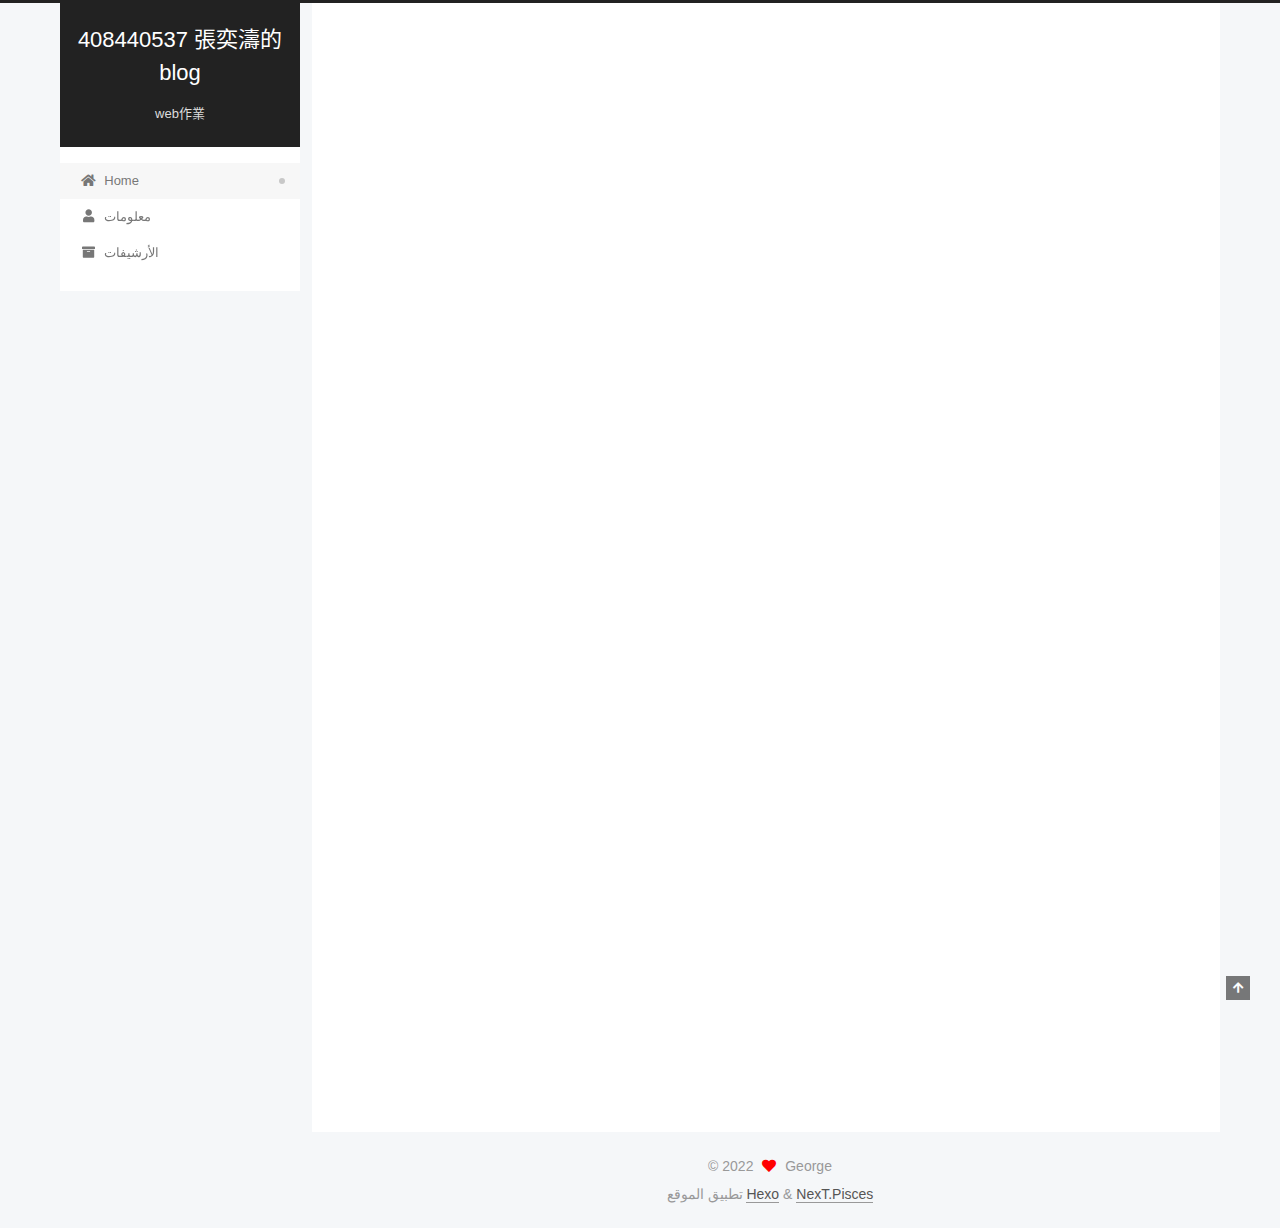
<file: index.html>
<!DOCTYPE html>
<html lang="zh-tw">
<head>
  <meta charset="UTF-8">
<meta name="viewport" content="width=device-width, initial-scale=1, maximum-scale=2">
<meta name="theme-color" content="#222">
<meta name="generator" content="Hexo 6.3.0">
  <link rel="apple-touch-icon" sizes="180x180" href="/images/apple-touch-icon-next.png">
  <link rel="icon" type="image/png" sizes="32x32" href="/images/favicon-32x32-next.png">
  <link rel="icon" type="image/png" sizes="16x16" href="/images/favicon-16x16-next.png">
  <link rel="mask-icon" href="/images/logo.svg" color="#222">

<link rel="stylesheet" href="/css/main.css">


<link rel="stylesheet" href="/lib/font-awesome/css/all.min.css">

<script id="hexo-configurations">
    var NexT = window.NexT || {};
    var CONFIG = {"hostname":"happygeorgewa.github.io","root":"/","scheme":"Pisces","version":"7.8.0","exturl":false,"sidebar":{"position":"left","display":"post","padding":18,"offset":12,"onmobile":false},"copycode":{"enable":false,"show_result":false,"style":null},"back2top":{"enable":true,"sidebar":false,"scrollpercent":false},"bookmark":{"enable":false,"color":"#222","save":"auto"},"fancybox":false,"mediumzoom":false,"lazyload":false,"pangu":false,"comments":{"style":"tabs","active":null,"storage":true,"lazyload":false,"nav":null},"algolia":{"hits":{"per_page":10},"labels":{"input_placeholder":"Search for Posts","hits_empty":"We didn't find any results for the search: ${query}","hits_stats":"${hits} results found in ${time} ms"}},"localsearch":{"enable":false,"trigger":"auto","top_n_per_article":1,"unescape":false,"preload":false},"motion":{"enable":true,"async":false,"transition":{"post_block":"fadeIn","post_header":"slideDownIn","post_body":"slideDownIn","coll_header":"slideLeftIn","sidebar":"slideUpIn"}}};
  </script>

  <meta name="description" content="HappyGeorge">
<meta property="og:type" content="website">
<meta property="og:title" content="408440537 張奕濤的 blog">
<meta property="og:url" content="https://happygeorgewa.github.io/index.html">
<meta property="og:site_name" content="408440537 張奕濤的 blog">
<meta property="og:description" content="HappyGeorge">
<meta property="og:locale" content="zh_TW">
<meta property="article:author" content="George">
<meta property="article:tag" content="學校作業 , web">
<meta name="twitter:card" content="summary">

<link rel="canonical" href="https://happygeorgewa.github.io/">


<script id="page-configurations">
  // https://hexo.io/docs/variables.html
  CONFIG.page = {
    sidebar: "",
    isHome : true,
    isPost : false,
    lang   : 'zh-tw'
  };
</script>

  <title>408440537 張奕濤的 blog</title>
  






  <noscript>
  <style>
  .use-motion .brand,
  .use-motion .menu-item,
  .sidebar-inner,
  .use-motion .post-block,
  .use-motion .pagination,
  .use-motion .comments,
  .use-motion .post-header,
  .use-motion .post-body,
  .use-motion .collection-header { opacity: initial; }

  .use-motion .site-title,
  .use-motion .site-subtitle {
    opacity: initial;
    top: initial;
  }

  .use-motion .logo-line-before i { left: initial; }
  .use-motion .logo-line-after i { right: initial; }
  </style>
</noscript>

</head>

<body itemscope itemtype="http://schema.org/WebPage">
  <div class="container use-motion">
    <div class="headband"></div>

    <header class="header" itemscope itemtype="http://schema.org/WPHeader">
      <div class="header-inner"><div class="site-brand-container">
  <div class="site-nav-toggle">
    <div class="toggle" aria-label="تشغيل شريط التصفح">
      <span class="toggle-line toggle-line-first"></span>
      <span class="toggle-line toggle-line-middle"></span>
      <span class="toggle-line toggle-line-last"></span>
    </div>
  </div>

  <div class="site-meta">

    <a href="/" class="brand" rel="start">
      <span class="logo-line-before"><i></i></span>
      <h1 class="site-title">408440537 張奕濤的 blog</h1>
      <span class="logo-line-after"><i></i></span>
    </a>
      <p class="site-subtitle" itemprop="description">web作業</p>
  </div>

  <div class="site-nav-right">
    <div class="toggle popup-trigger">
    </div>
  </div>
</div>




<nav class="site-nav">
  <ul id="menu" class="main-menu menu">
        <li class="menu-item menu-item-home">

    <a href="/" rel="section"><i class="fa fa-home fa-fw"></i>Home</a>

  </li>
        <li class="menu-item menu-item-about">

    <a href="/about/" rel="section"><i class="fa fa-user fa-fw"></i>معلومات</a>

  </li>
        <li class="menu-item menu-item-archives">

    <a href="/archives/" rel="section"><i class="fa fa-archive fa-fw"></i>الأرشيفات</a>

  </li>
  </ul>
</nav>




</div>
    </header>

    
  <div class="back-to-top">
    <i class="fa fa-arrow-up"></i>
    <span>0%</span>
  </div>


    <main class="main">
      <div class="main-inner">
        <div class="content-wrap">
          

          <div class="content index posts-expand">
            
      
  
  
  <article itemscope itemtype="http://schema.org/Article" class="post-block" lang="zh-tw">
    <link itemprop="mainEntityOfPage" href="https://happygeorgewa.github.io/2022/10/02/hello-world/">

    <span hidden itemprop="author" itemscope itemtype="http://schema.org/Person">
      <meta itemprop="image" content="/images/avatar.gif">
      <meta itemprop="name" content="George">
      <meta itemprop="description" content="HappyGeorge">
    </span>

    <span hidden itemprop="publisher" itemscope itemtype="http://schema.org/Organization">
      <meta itemprop="name" content="408440537 張奕濤的 blog">
    </span>
      <header class="post-header">
        <h2 class="post-title" itemprop="name headline">
          
            <a href="/2022/10/02/hello-world/" class="post-title-link" itemprop="url">George</a>
        </h2>

        <div class="post-meta">
            <span class="post-meta-item">
              <span class="post-meta-item-icon">
                <i class="far fa-calendar"></i>
              </span>
              <span class="post-meta-item-text">نُشر في</span>

              <time title="أُنشأ: 2022-10-02 14:13:46" itemprop="dateCreated datePublished" datetime="2022-10-02T14:13:46+08:00">2022-10-02</time>
            </span>
              <span class="post-meta-item">
                <span class="post-meta-item-icon">
                  <i class="far fa-calendar-check"></i>
                </span>
                <span class="post-meta-item-text">عُدل في</span>
                <time title="عُدل: 2022-10-23 15:46:01" itemprop="dateModified" datetime="2022-10-23T15:46:01+08:00">2022-10-23</time>
              </span>

          

        </div>
      </header>

    
    
    
    <div class="post-body" itemprop="articleBody">

      
          <p>Welcome to <a target="_blank" rel="noopener" href="https://hexo.io/">Hexo</a>! This is your very first post. Check <a target="_blank" rel="noopener" href="https://hexo.io/docs/">documentation</a> for more info. If you get any problems when using Hexo, you can find the answer in <a target="_blank" rel="noopener" href="https://hexo.io/docs/troubleshooting.html">troubleshooting</a> or you can ask me on <a target="_blank" rel="noopener" href="https://github.com/hexojs/hexo/issues">GitHub</a>.</p>
<h2 id="Quick-Start"><a href="#Quick-Start" class="headerlink" title="Quick Start"></a>Quick Start</h2><h3 id="Create-a-new-post"><a href="#Create-a-new-post" class="headerlink" title="Create a new post"></a>Create a new post</h3><figure class="highlight bash"><table><tr><td class="gutter"><pre><span class="line">1</span><br></pre></td><td class="code"><pre><span class="line">$ hexo new <span class="string">&quot;My New Post&quot;</span></span><br></pre></td></tr></table></figure>

<p>More info: <a target="_blank" rel="noopener" href="https://hexo.io/docs/writing.html">Writing</a></p>
<h3 id="Run-server"><a href="#Run-server" class="headerlink" title="Run server"></a>Run server</h3><figure class="highlight bash"><table><tr><td class="gutter"><pre><span class="line">1</span><br></pre></td><td class="code"><pre><span class="line">$ hexo server</span><br></pre></td></tr></table></figure>

<p>More info: <a target="_blank" rel="noopener" href="https://hexo.io/docs/server.html">Server</a></p>
<h3 id="Generate-static-files"><a href="#Generate-static-files" class="headerlink" title="Generate static files"></a>Generate static files</h3><figure class="highlight bash"><table><tr><td class="gutter"><pre><span class="line">1</span><br></pre></td><td class="code"><pre><span class="line">$ hexo generate</span><br></pre></td></tr></table></figure>

<p>More info: <a target="_blank" rel="noopener" href="https://hexo.io/docs/generating.html">Generating</a></p>
<h3 id="Deploy-to-remote-sites"><a href="#Deploy-to-remote-sites" class="headerlink" title="Deploy to remote sites"></a>Deploy to remote sites</h3><figure class="highlight bash"><table><tr><td class="gutter"><pre><span class="line">1</span><br></pre></td><td class="code"><pre><span class="line">$ hexo deploy</span><br></pre></td></tr></table></figure>

<p>More info: <a target="_blank" rel="noopener" href="https://hexo.io/docs/one-command-deployment.html">Deployment</a></p>

      
    </div>

    
    
    
      <footer class="post-footer">
        <div class="post-eof"></div>
      </footer>
  </article>
  
  
  


  



          </div>
          

<script>
  window.addEventListener('tabs:register', () => {
    let { activeClass } = CONFIG.comments;
    if (CONFIG.comments.storage) {
      activeClass = localStorage.getItem('comments_active') || activeClass;
    }
    if (activeClass) {
      let activeTab = document.querySelector(`a[href="#comment-${activeClass}"]`);
      if (activeTab) {
        activeTab.click();
      }
    }
  });
  if (CONFIG.comments.storage) {
    window.addEventListener('tabs:click', event => {
      if (!event.target.matches('.tabs-comment .tab-content .tab-pane')) return;
      let commentClass = event.target.classList[1];
      localStorage.setItem('comments_active', commentClass);
    });
  }
</script>

        </div>
          
  
  <div class="toggle sidebar-toggle">
    <span class="toggle-line toggle-line-first"></span>
    <span class="toggle-line toggle-line-middle"></span>
    <span class="toggle-line toggle-line-last"></span>
  </div>

  <aside class="sidebar">
    <div class="sidebar-inner">

      <ul class="sidebar-nav motion-element">
        <li class="sidebar-nav-toc">
          المحتويات
        </li>
        <li class="sidebar-nav-overview">
          عام
        </li>
      </ul>

      <!--noindex-->
      <div class="post-toc-wrap sidebar-panel">
      </div>
      <!--/noindex-->

      <div class="site-overview-wrap sidebar-panel">
        <div class="site-author motion-element" itemprop="author" itemscope itemtype="http://schema.org/Person">
  <p class="site-author-name" itemprop="name">George</p>
  <div class="site-description" itemprop="description">HappyGeorge</div>
</div>
<div class="site-state-wrap motion-element">
  <nav class="site-state">
      <div class="site-state-item site-state-posts">
          <a href="/archives/">
        
          <span class="site-state-item-count">1</span>
          <span class="site-state-item-name">المقالات</span>
        </a>
      </div>
  </nav>
</div>



      </div>

    </div>
  </aside>
  <div id="sidebar-dimmer"></div>


      </div>
    </main>

    <footer class="footer">
      <div class="footer-inner">
        

        

<div class="copyright">
  
  &copy; 
  <span itemprop="copyrightYear">2022</span>
  <span class="with-love">
    <i class="fa fa-heart"></i>
  </span>
  <span class="author" itemprop="copyrightHolder">George</span>
</div>
  <div class="powered-by">تطبيق الموقع <a href="https://hexo.io/" class="theme-link" rel="noopener" target="_blank">Hexo</a> & <a href="https://pisces.theme-next.org/" class="theme-link" rel="noopener" target="_blank">NexT.Pisces</a>
  </div>

        








      </div>
    </footer>
  </div>

  
  <script src="/lib/anime.min.js"></script>
  <script src="/lib/velocity/velocity.min.js"></script>
  <script src="/lib/velocity/velocity.ui.min.js"></script>

<script src="/js/utils.js"></script>

<script src="/js/motion.js"></script>


<script src="/js/schemes/pisces.js"></script>


<script src="/js/next-boot.js"></script>




  















  

  

</body>
</html>
</file>
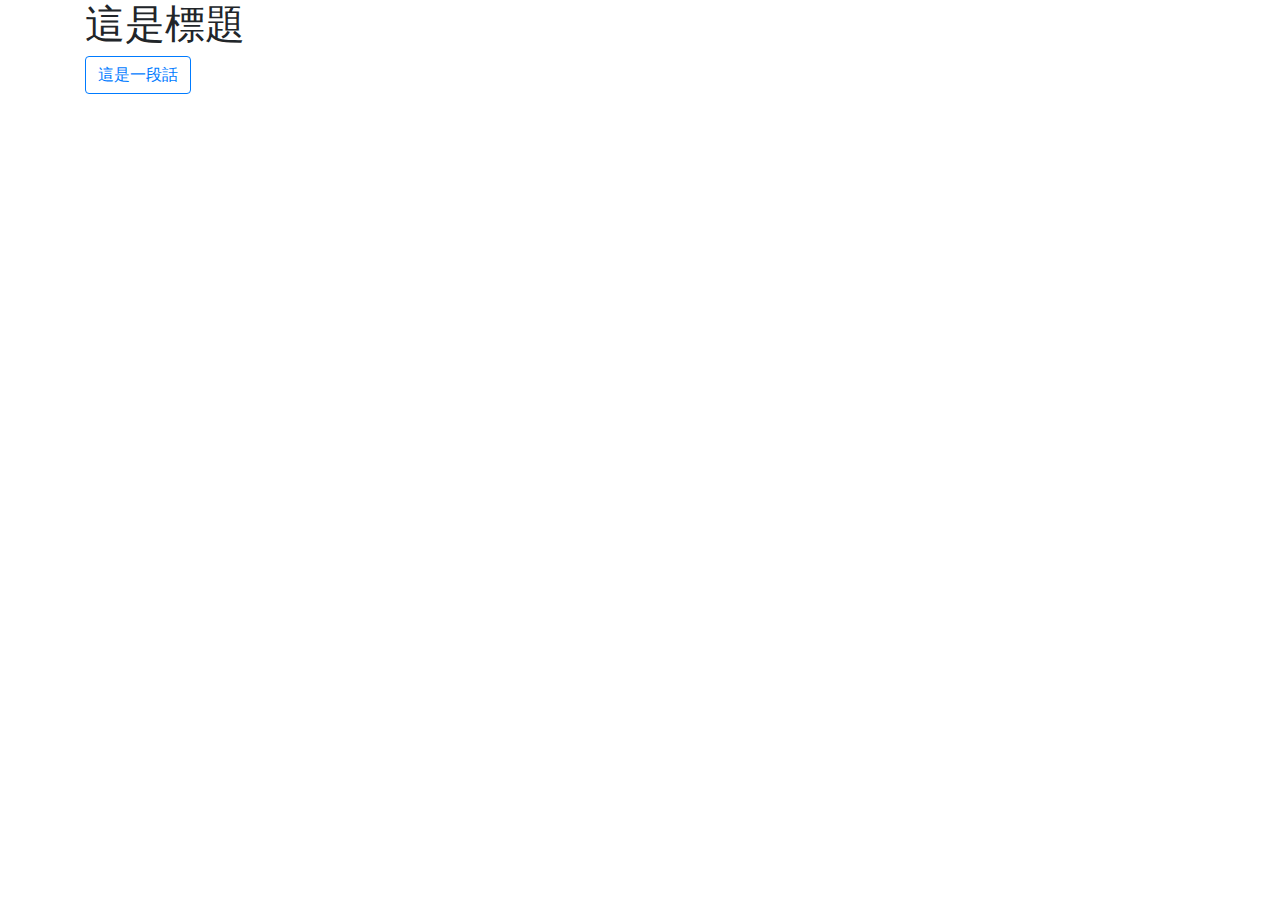
<file: about/index.html>
<!DOCTYPE html>
<html lang="zh-Hant-TW">
<head>
  <meta charset="UTF-8">
  <meta name="viewport" content="width=device-width, initial-scale=1.0">
  <title>關於我</title>
  <link rel='stylesheet' href='https://cdnjs.cloudflare.com/ajax/libs/twitter-bootstrap/4.5.0/css/bootstrap.min.css'/>
</head>
<body>
  <div class="container">
    <h1>這是標題</h1>
    <button class="btn btn-outline-primary" type="button">這是一段話</button>
  </div>
</body>
</html>
</file>
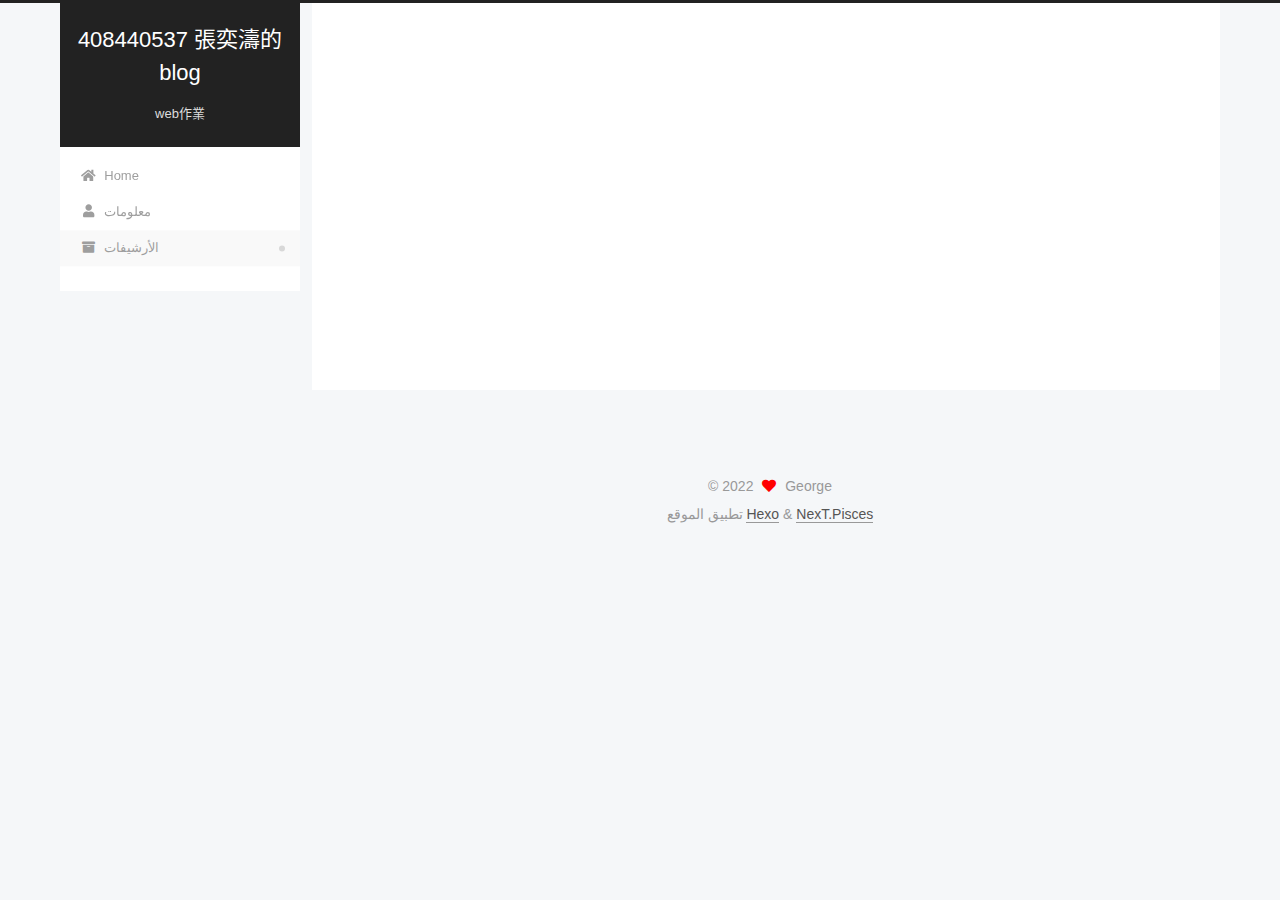
<file: archives/index.html>
<!DOCTYPE html>
<html lang="zh-tw">
<head>
  <meta charset="UTF-8">
<meta name="viewport" content="width=device-width, initial-scale=1, maximum-scale=2">
<meta name="theme-color" content="#222">
<meta name="generator" content="Hexo 6.3.0">
  <link rel="apple-touch-icon" sizes="180x180" href="/images/apple-touch-icon-next.png">
  <link rel="icon" type="image/png" sizes="32x32" href="/images/favicon-32x32-next.png">
  <link rel="icon" type="image/png" sizes="16x16" href="/images/favicon-16x16-next.png">
  <link rel="mask-icon" href="/images/logo.svg" color="#222">

<link rel="stylesheet" href="/css/main.css">


<link rel="stylesheet" href="/lib/font-awesome/css/all.min.css">

<script id="hexo-configurations">
    var NexT = window.NexT || {};
    var CONFIG = {"hostname":"happygeorgewa.github.io","root":"/","scheme":"Pisces","version":"7.8.0","exturl":false,"sidebar":{"position":"left","display":"post","padding":18,"offset":12,"onmobile":false},"copycode":{"enable":false,"show_result":false,"style":null},"back2top":{"enable":true,"sidebar":false,"scrollpercent":false},"bookmark":{"enable":false,"color":"#222","save":"auto"},"fancybox":false,"mediumzoom":false,"lazyload":false,"pangu":false,"comments":{"style":"tabs","active":null,"storage":true,"lazyload":false,"nav":null},"algolia":{"hits":{"per_page":10},"labels":{"input_placeholder":"Search for Posts","hits_empty":"We didn't find any results for the search: ${query}","hits_stats":"${hits} results found in ${time} ms"}},"localsearch":{"enable":false,"trigger":"auto","top_n_per_article":1,"unescape":false,"preload":false},"motion":{"enable":true,"async":false,"transition":{"post_block":"fadeIn","post_header":"slideDownIn","post_body":"slideDownIn","coll_header":"slideLeftIn","sidebar":"slideUpIn"}}};
  </script>

  <meta name="description" content="HappyGeorge">
<meta property="og:type" content="website">
<meta property="og:title" content="408440537 張奕濤的 blog">
<meta property="og:url" content="https://happygeorgewa.github.io/archives/index.html">
<meta property="og:site_name" content="408440537 張奕濤的 blog">
<meta property="og:description" content="HappyGeorge">
<meta property="og:locale" content="zh_TW">
<meta property="article:author" content="George">
<meta property="article:tag" content="學校作業 , web">
<meta name="twitter:card" content="summary">

<link rel="canonical" href="https://happygeorgewa.github.io/archives/">


<script id="page-configurations">
  // https://hexo.io/docs/variables.html
  CONFIG.page = {
    sidebar: "",
    isHome : false,
    isPost : false,
    lang   : 'zh-tw'
  };
</script>

  <title>الأرشيف | 408440537 張奕濤的 blog</title>
  






  <noscript>
  <style>
  .use-motion .brand,
  .use-motion .menu-item,
  .sidebar-inner,
  .use-motion .post-block,
  .use-motion .pagination,
  .use-motion .comments,
  .use-motion .post-header,
  .use-motion .post-body,
  .use-motion .collection-header { opacity: initial; }

  .use-motion .site-title,
  .use-motion .site-subtitle {
    opacity: initial;
    top: initial;
  }

  .use-motion .logo-line-before i { left: initial; }
  .use-motion .logo-line-after i { right: initial; }
  </style>
</noscript>

</head>

<body itemscope itemtype="http://schema.org/WebPage">
  <div class="container use-motion">
    <div class="headband"></div>

    <header class="header" itemscope itemtype="http://schema.org/WPHeader">
      <div class="header-inner"><div class="site-brand-container">
  <div class="site-nav-toggle">
    <div class="toggle" aria-label="تشغيل شريط التصفح">
      <span class="toggle-line toggle-line-first"></span>
      <span class="toggle-line toggle-line-middle"></span>
      <span class="toggle-line toggle-line-last"></span>
    </div>
  </div>

  <div class="site-meta">

    <a href="/" class="brand" rel="start">
      <span class="logo-line-before"><i></i></span>
      <h1 class="site-title">408440537 張奕濤的 blog</h1>
      <span class="logo-line-after"><i></i></span>
    </a>
      <p class="site-subtitle" itemprop="description">web作業</p>
  </div>

  <div class="site-nav-right">
    <div class="toggle popup-trigger">
    </div>
  </div>
</div>




<nav class="site-nav">
  <ul id="menu" class="main-menu menu">
        <li class="menu-item menu-item-home">

    <a href="/" rel="section"><i class="fa fa-home fa-fw"></i>Home</a>

  </li>
        <li class="menu-item menu-item-about">

    <a href="/about/" rel="section"><i class="fa fa-user fa-fw"></i>معلومات</a>

  </li>
        <li class="menu-item menu-item-archives">

    <a href="/archives/" rel="section"><i class="fa fa-archive fa-fw"></i>الأرشيفات</a>

  </li>
  </ul>
</nav>




</div>
    </header>

    
  <div class="back-to-top">
    <i class="fa fa-arrow-up"></i>
    <span>0%</span>
  </div>


    <main class="main">
      <div class="main-inner">
        <div class="content-wrap">
          

          <div class="content archive">
            

  
  
  
  <div class="post-block">
    <div class="posts-collapse">
      <div class="collection-title">
        <span class="collection-header">هِم..! مقالٌ واحد. واصل الكتابة.</span>
      </div>

      
    <div class="collection-year">
      <span class="collection-header">2022</span>
    </div>

  <article itemscope itemtype="http://schema.org/Article">
    <header class="post-header">

      <div class="post-meta">
        <time itemprop="dateCreated"
              datetime="2022-10-02T14:13:46+08:00"
              content="2022-10-02">
          10-02
        </time>
      </div>

      <div class="post-title">
          <a class="post-title-link" href="/2022/10/02/hello-world/" itemprop="url">
            <span itemprop="name">George</span>
          </a>
      </div>

    </header>
  </article>


    </div>
  </div>
  
  
  

  



          </div>
          

<script>
  window.addEventListener('tabs:register', () => {
    let { activeClass } = CONFIG.comments;
    if (CONFIG.comments.storage) {
      activeClass = localStorage.getItem('comments_active') || activeClass;
    }
    if (activeClass) {
      let activeTab = document.querySelector(`a[href="#comment-${activeClass}"]`);
      if (activeTab) {
        activeTab.click();
      }
    }
  });
  if (CONFIG.comments.storage) {
    window.addEventListener('tabs:click', event => {
      if (!event.target.matches('.tabs-comment .tab-content .tab-pane')) return;
      let commentClass = event.target.classList[1];
      localStorage.setItem('comments_active', commentClass);
    });
  }
</script>

        </div>
          
  
  <div class="toggle sidebar-toggle">
    <span class="toggle-line toggle-line-first"></span>
    <span class="toggle-line toggle-line-middle"></span>
    <span class="toggle-line toggle-line-last"></span>
  </div>

  <aside class="sidebar">
    <div class="sidebar-inner">

      <ul class="sidebar-nav motion-element">
        <li class="sidebar-nav-toc">
          المحتويات
        </li>
        <li class="sidebar-nav-overview">
          عام
        </li>
      </ul>

      <!--noindex-->
      <div class="post-toc-wrap sidebar-panel">
      </div>
      <!--/noindex-->

      <div class="site-overview-wrap sidebar-panel">
        <div class="site-author motion-element" itemprop="author" itemscope itemtype="http://schema.org/Person">
  <p class="site-author-name" itemprop="name">George</p>
  <div class="site-description" itemprop="description">HappyGeorge</div>
</div>
<div class="site-state-wrap motion-element">
  <nav class="site-state">
      <div class="site-state-item site-state-posts">
          <a href="/archives/">
        
          <span class="site-state-item-count">1</span>
          <span class="site-state-item-name">المقالات</span>
        </a>
      </div>
  </nav>
</div>



      </div>

    </div>
  </aside>
  <div id="sidebar-dimmer"></div>


      </div>
    </main>

    <footer class="footer">
      <div class="footer-inner">
        

        

<div class="copyright">
  
  &copy; 
  <span itemprop="copyrightYear">2022</span>
  <span class="with-love">
    <i class="fa fa-heart"></i>
  </span>
  <span class="author" itemprop="copyrightHolder">George</span>
</div>
  <div class="powered-by">تطبيق الموقع <a href="https://hexo.io/" class="theme-link" rel="noopener" target="_blank">Hexo</a> & <a href="https://pisces.theme-next.org/" class="theme-link" rel="noopener" target="_blank">NexT.Pisces</a>
  </div>

        








      </div>
    </footer>
  </div>

  
  <script src="/lib/anime.min.js"></script>
  <script src="/lib/velocity/velocity.min.js"></script>
  <script src="/lib/velocity/velocity.ui.min.js"></script>

<script src="/js/utils.js"></script>

<script src="/js/motion.js"></script>


<script src="/js/schemes/pisces.js"></script>


<script src="/js/next-boot.js"></script>




  















  

  

</body>
</html>
</file>
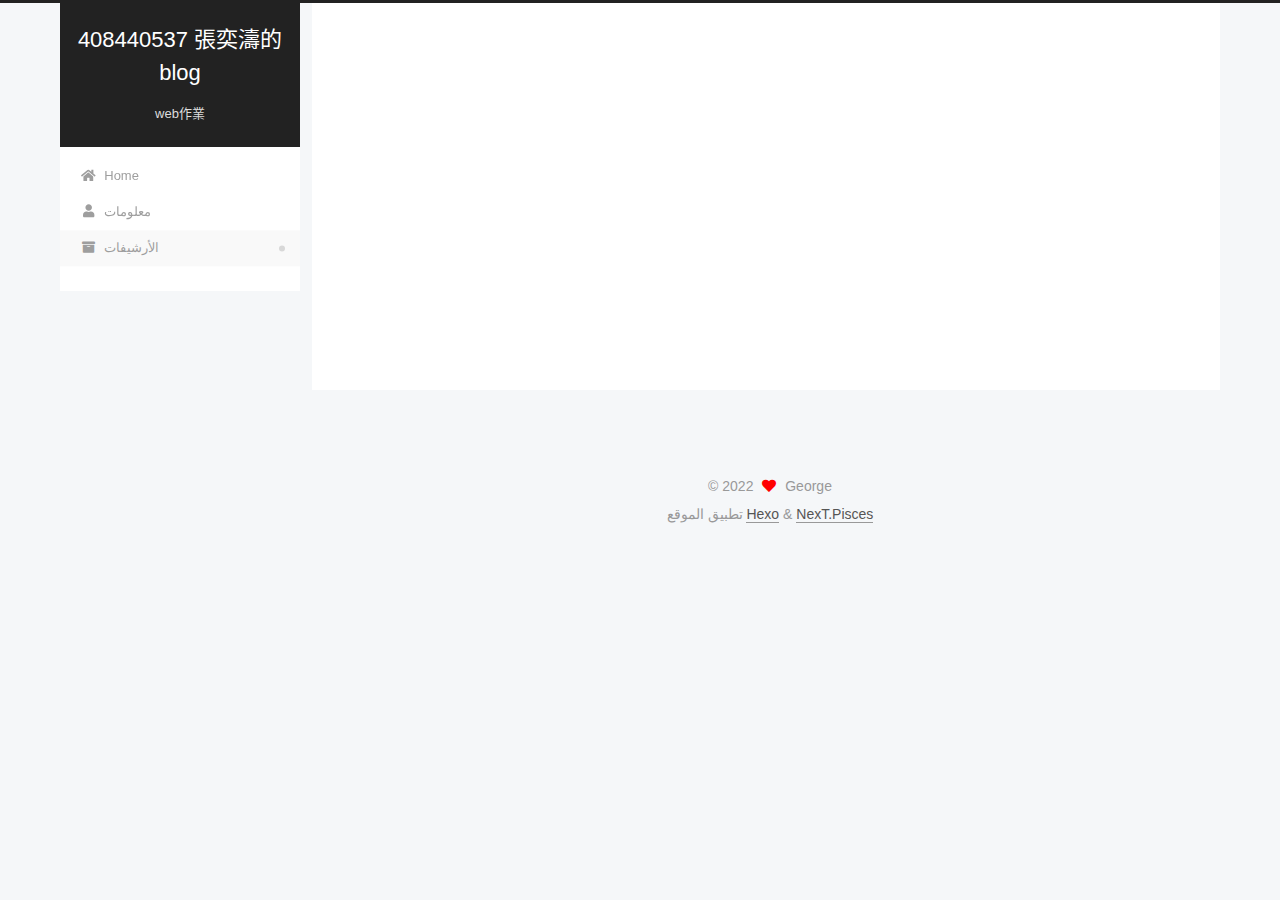
<file: archives/2022/index.html>
<!DOCTYPE html>
<html lang="zh-tw">
<head>
  <meta charset="UTF-8">
<meta name="viewport" content="width=device-width, initial-scale=1, maximum-scale=2">
<meta name="theme-color" content="#222">
<meta name="generator" content="Hexo 6.3.0">
  <link rel="apple-touch-icon" sizes="180x180" href="/images/apple-touch-icon-next.png">
  <link rel="icon" type="image/png" sizes="32x32" href="/images/favicon-32x32-next.png">
  <link rel="icon" type="image/png" sizes="16x16" href="/images/favicon-16x16-next.png">
  <link rel="mask-icon" href="/images/logo.svg" color="#222">

<link rel="stylesheet" href="/css/main.css">


<link rel="stylesheet" href="/lib/font-awesome/css/all.min.css">

<script id="hexo-configurations">
    var NexT = window.NexT || {};
    var CONFIG = {"hostname":"happygeorgewa.github.io","root":"/","scheme":"Pisces","version":"7.8.0","exturl":false,"sidebar":{"position":"left","display":"post","padding":18,"offset":12,"onmobile":false},"copycode":{"enable":false,"show_result":false,"style":null},"back2top":{"enable":true,"sidebar":false,"scrollpercent":false},"bookmark":{"enable":false,"color":"#222","save":"auto"},"fancybox":false,"mediumzoom":false,"lazyload":false,"pangu":false,"comments":{"style":"tabs","active":null,"storage":true,"lazyload":false,"nav":null},"algolia":{"hits":{"per_page":10},"labels":{"input_placeholder":"Search for Posts","hits_empty":"We didn't find any results for the search: ${query}","hits_stats":"${hits} results found in ${time} ms"}},"localsearch":{"enable":false,"trigger":"auto","top_n_per_article":1,"unescape":false,"preload":false},"motion":{"enable":true,"async":false,"transition":{"post_block":"fadeIn","post_header":"slideDownIn","post_body":"slideDownIn","coll_header":"slideLeftIn","sidebar":"slideUpIn"}}};
  </script>

  <meta name="description" content="HappyGeorge">
<meta property="og:type" content="website">
<meta property="og:title" content="408440537 張奕濤的 blog">
<meta property="og:url" content="https://happygeorgewa.github.io/archives/2022/index.html">
<meta property="og:site_name" content="408440537 張奕濤的 blog">
<meta property="og:description" content="HappyGeorge">
<meta property="og:locale" content="zh_TW">
<meta property="article:author" content="George">
<meta property="article:tag" content="學校作業 , web">
<meta name="twitter:card" content="summary">

<link rel="canonical" href="https://happygeorgewa.github.io/archives/2022/">


<script id="page-configurations">
  // https://hexo.io/docs/variables.html
  CONFIG.page = {
    sidebar: "",
    isHome : false,
    isPost : false,
    lang   : 'zh-tw'
  };
</script>

  <title>الأرشيف | 408440537 張奕濤的 blog</title>
  






  <noscript>
  <style>
  .use-motion .brand,
  .use-motion .menu-item,
  .sidebar-inner,
  .use-motion .post-block,
  .use-motion .pagination,
  .use-motion .comments,
  .use-motion .post-header,
  .use-motion .post-body,
  .use-motion .collection-header { opacity: initial; }

  .use-motion .site-title,
  .use-motion .site-subtitle {
    opacity: initial;
    top: initial;
  }

  .use-motion .logo-line-before i { left: initial; }
  .use-motion .logo-line-after i { right: initial; }
  </style>
</noscript>

</head>

<body itemscope itemtype="http://schema.org/WebPage">
  <div class="container use-motion">
    <div class="headband"></div>

    <header class="header" itemscope itemtype="http://schema.org/WPHeader">
      <div class="header-inner"><div class="site-brand-container">
  <div class="site-nav-toggle">
    <div class="toggle" aria-label="تشغيل شريط التصفح">
      <span class="toggle-line toggle-line-first"></span>
      <span class="toggle-line toggle-line-middle"></span>
      <span class="toggle-line toggle-line-last"></span>
    </div>
  </div>

  <div class="site-meta">

    <a href="/" class="brand" rel="start">
      <span class="logo-line-before"><i></i></span>
      <h1 class="site-title">408440537 張奕濤的 blog</h1>
      <span class="logo-line-after"><i></i></span>
    </a>
      <p class="site-subtitle" itemprop="description">web作業</p>
  </div>

  <div class="site-nav-right">
    <div class="toggle popup-trigger">
    </div>
  </div>
</div>




<nav class="site-nav">
  <ul id="menu" class="main-menu menu">
        <li class="menu-item menu-item-home">

    <a href="/" rel="section"><i class="fa fa-home fa-fw"></i>Home</a>

  </li>
        <li class="menu-item menu-item-about">

    <a href="/about/" rel="section"><i class="fa fa-user fa-fw"></i>معلومات</a>

  </li>
        <li class="menu-item menu-item-archives">

    <a href="/archives/" rel="section"><i class="fa fa-archive fa-fw"></i>الأرشيفات</a>

  </li>
  </ul>
</nav>




</div>
    </header>

    
  <div class="back-to-top">
    <i class="fa fa-arrow-up"></i>
    <span>0%</span>
  </div>


    <main class="main">
      <div class="main-inner">
        <div class="content-wrap">
          

          <div class="content archive">
            

  
  
  
  <div class="post-block">
    <div class="posts-collapse">
      <div class="collection-title">
        <span class="collection-header">هِم..! مقالٌ واحد. واصل الكتابة.</span>
      </div>

      
    <div class="collection-year">
      <span class="collection-header">2022</span>
    </div>

  <article itemscope itemtype="http://schema.org/Article">
    <header class="post-header">

      <div class="post-meta">
        <time itemprop="dateCreated"
              datetime="2022-10-02T14:13:46+08:00"
              content="2022-10-02">
          10-02
        </time>
      </div>

      <div class="post-title">
          <a class="post-title-link" href="/2022/10/02/hello-world/" itemprop="url">
            <span itemprop="name">George</span>
          </a>
      </div>

    </header>
  </article>


    </div>
  </div>
  
  
  

  



          </div>
          

<script>
  window.addEventListener('tabs:register', () => {
    let { activeClass } = CONFIG.comments;
    if (CONFIG.comments.storage) {
      activeClass = localStorage.getItem('comments_active') || activeClass;
    }
    if (activeClass) {
      let activeTab = document.querySelector(`a[href="#comment-${activeClass}"]`);
      if (activeTab) {
        activeTab.click();
      }
    }
  });
  if (CONFIG.comments.storage) {
    window.addEventListener('tabs:click', event => {
      if (!event.target.matches('.tabs-comment .tab-content .tab-pane')) return;
      let commentClass = event.target.classList[1];
      localStorage.setItem('comments_active', commentClass);
    });
  }
</script>

        </div>
          
  
  <div class="toggle sidebar-toggle">
    <span class="toggle-line toggle-line-first"></span>
    <span class="toggle-line toggle-line-middle"></span>
    <span class="toggle-line toggle-line-last"></span>
  </div>

  <aside class="sidebar">
    <div class="sidebar-inner">

      <ul class="sidebar-nav motion-element">
        <li class="sidebar-nav-toc">
          المحتويات
        </li>
        <li class="sidebar-nav-overview">
          عام
        </li>
      </ul>

      <!--noindex-->
      <div class="post-toc-wrap sidebar-panel">
      </div>
      <!--/noindex-->

      <div class="site-overview-wrap sidebar-panel">
        <div class="site-author motion-element" itemprop="author" itemscope itemtype="http://schema.org/Person">
  <p class="site-author-name" itemprop="name">George</p>
  <div class="site-description" itemprop="description">HappyGeorge</div>
</div>
<div class="site-state-wrap motion-element">
  <nav class="site-state">
      <div class="site-state-item site-state-posts">
          <a href="/archives/">
        
          <span class="site-state-item-count">1</span>
          <span class="site-state-item-name">المقالات</span>
        </a>
      </div>
  </nav>
</div>



      </div>

    </div>
  </aside>
  <div id="sidebar-dimmer"></div>


      </div>
    </main>

    <footer class="footer">
      <div class="footer-inner">
        

        

<div class="copyright">
  
  &copy; 
  <span itemprop="copyrightYear">2022</span>
  <span class="with-love">
    <i class="fa fa-heart"></i>
  </span>
  <span class="author" itemprop="copyrightHolder">George</span>
</div>
  <div class="powered-by">تطبيق الموقع <a href="https://hexo.io/" class="theme-link" rel="noopener" target="_blank">Hexo</a> & <a href="https://pisces.theme-next.org/" class="theme-link" rel="noopener" target="_blank">NexT.Pisces</a>
  </div>

        








      </div>
    </footer>
  </div>

  
  <script src="/lib/anime.min.js"></script>
  <script src="/lib/velocity/velocity.min.js"></script>
  <script src="/lib/velocity/velocity.ui.min.js"></script>

<script src="/js/utils.js"></script>

<script src="/js/motion.js"></script>


<script src="/js/schemes/pisces.js"></script>


<script src="/js/next-boot.js"></script>




  















  

  

</body>
</html>
</file>
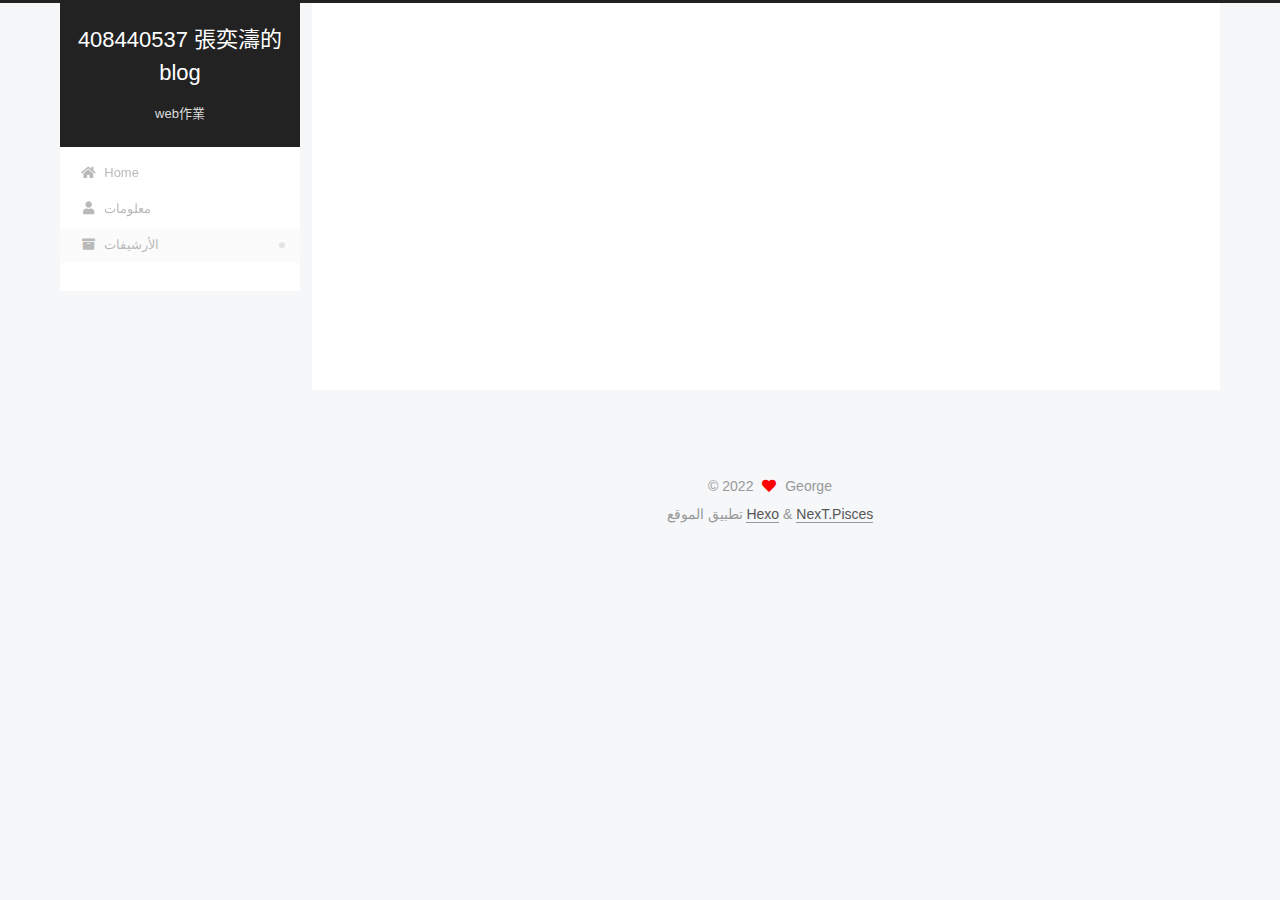
<file: archives/2022/10/index.html>
<!DOCTYPE html>
<html lang="zh-tw">
<head>
  <meta charset="UTF-8">
<meta name="viewport" content="width=device-width, initial-scale=1, maximum-scale=2">
<meta name="theme-color" content="#222">
<meta name="generator" content="Hexo 6.3.0">
  <link rel="apple-touch-icon" sizes="180x180" href="/images/apple-touch-icon-next.png">
  <link rel="icon" type="image/png" sizes="32x32" href="/images/favicon-32x32-next.png">
  <link rel="icon" type="image/png" sizes="16x16" href="/images/favicon-16x16-next.png">
  <link rel="mask-icon" href="/images/logo.svg" color="#222">

<link rel="stylesheet" href="/css/main.css">


<link rel="stylesheet" href="/lib/font-awesome/css/all.min.css">

<script id="hexo-configurations">
    var NexT = window.NexT || {};
    var CONFIG = {"hostname":"happygeorgewa.github.io","root":"/","scheme":"Pisces","version":"7.8.0","exturl":false,"sidebar":{"position":"left","display":"post","padding":18,"offset":12,"onmobile":false},"copycode":{"enable":false,"show_result":false,"style":null},"back2top":{"enable":true,"sidebar":false,"scrollpercent":false},"bookmark":{"enable":false,"color":"#222","save":"auto"},"fancybox":false,"mediumzoom":false,"lazyload":false,"pangu":false,"comments":{"style":"tabs","active":null,"storage":true,"lazyload":false,"nav":null},"algolia":{"hits":{"per_page":10},"labels":{"input_placeholder":"Search for Posts","hits_empty":"We didn't find any results for the search: ${query}","hits_stats":"${hits} results found in ${time} ms"}},"localsearch":{"enable":false,"trigger":"auto","top_n_per_article":1,"unescape":false,"preload":false},"motion":{"enable":true,"async":false,"transition":{"post_block":"fadeIn","post_header":"slideDownIn","post_body":"slideDownIn","coll_header":"slideLeftIn","sidebar":"slideUpIn"}}};
  </script>

  <meta name="description" content="HappyGeorge">
<meta property="og:type" content="website">
<meta property="og:title" content="408440537 張奕濤的 blog">
<meta property="og:url" content="https://happygeorgewa.github.io/archives/2022/10/index.html">
<meta property="og:site_name" content="408440537 張奕濤的 blog">
<meta property="og:description" content="HappyGeorge">
<meta property="og:locale" content="zh_TW">
<meta property="article:author" content="George">
<meta property="article:tag" content="學校作業 , web">
<meta name="twitter:card" content="summary">

<link rel="canonical" href="https://happygeorgewa.github.io/archives/2022/10/">


<script id="page-configurations">
  // https://hexo.io/docs/variables.html
  CONFIG.page = {
    sidebar: "",
    isHome : false,
    isPost : false,
    lang   : 'zh-tw'
  };
</script>

  <title>الأرشيف | 408440537 張奕濤的 blog</title>
  






  <noscript>
  <style>
  .use-motion .brand,
  .use-motion .menu-item,
  .sidebar-inner,
  .use-motion .post-block,
  .use-motion .pagination,
  .use-motion .comments,
  .use-motion .post-header,
  .use-motion .post-body,
  .use-motion .collection-header { opacity: initial; }

  .use-motion .site-title,
  .use-motion .site-subtitle {
    opacity: initial;
    top: initial;
  }

  .use-motion .logo-line-before i { left: initial; }
  .use-motion .logo-line-after i { right: initial; }
  </style>
</noscript>

</head>

<body itemscope itemtype="http://schema.org/WebPage">
  <div class="container use-motion">
    <div class="headband"></div>

    <header class="header" itemscope itemtype="http://schema.org/WPHeader">
      <div class="header-inner"><div class="site-brand-container">
  <div class="site-nav-toggle">
    <div class="toggle" aria-label="تشغيل شريط التصفح">
      <span class="toggle-line toggle-line-first"></span>
      <span class="toggle-line toggle-line-middle"></span>
      <span class="toggle-line toggle-line-last"></span>
    </div>
  </div>

  <div class="site-meta">

    <a href="/" class="brand" rel="start">
      <span class="logo-line-before"><i></i></span>
      <h1 class="site-title">408440537 張奕濤的 blog</h1>
      <span class="logo-line-after"><i></i></span>
    </a>
      <p class="site-subtitle" itemprop="description">web作業</p>
  </div>

  <div class="site-nav-right">
    <div class="toggle popup-trigger">
    </div>
  </div>
</div>




<nav class="site-nav">
  <ul id="menu" class="main-menu menu">
        <li class="menu-item menu-item-home">

    <a href="/" rel="section"><i class="fa fa-home fa-fw"></i>Home</a>

  </li>
        <li class="menu-item menu-item-about">

    <a href="/about/" rel="section"><i class="fa fa-user fa-fw"></i>معلومات</a>

  </li>
        <li class="menu-item menu-item-archives">

    <a href="/archives/" rel="section"><i class="fa fa-archive fa-fw"></i>الأرشيفات</a>

  </li>
  </ul>
</nav>




</div>
    </header>

    
  <div class="back-to-top">
    <i class="fa fa-arrow-up"></i>
    <span>0%</span>
  </div>


    <main class="main">
      <div class="main-inner">
        <div class="content-wrap">
          

          <div class="content archive">
            

  
  
  
  <div class="post-block">
    <div class="posts-collapse">
      <div class="collection-title">
        <span class="collection-header">هِم..! مقالٌ واحد. واصل الكتابة.</span>
      </div>

      
    <div class="collection-year">
      <span class="collection-header">2022</span>
    </div>

  <article itemscope itemtype="http://schema.org/Article">
    <header class="post-header">

      <div class="post-meta">
        <time itemprop="dateCreated"
              datetime="2022-10-02T14:13:46+08:00"
              content="2022-10-02">
          10-02
        </time>
      </div>

      <div class="post-title">
          <a class="post-title-link" href="/2022/10/02/hello-world/" itemprop="url">
            <span itemprop="name">George</span>
          </a>
      </div>

    </header>
  </article>


    </div>
  </div>
  
  
  

  



          </div>
          

<script>
  window.addEventListener('tabs:register', () => {
    let { activeClass } = CONFIG.comments;
    if (CONFIG.comments.storage) {
      activeClass = localStorage.getItem('comments_active') || activeClass;
    }
    if (activeClass) {
      let activeTab = document.querySelector(`a[href="#comment-${activeClass}"]`);
      if (activeTab) {
        activeTab.click();
      }
    }
  });
  if (CONFIG.comments.storage) {
    window.addEventListener('tabs:click', event => {
      if (!event.target.matches('.tabs-comment .tab-content .tab-pane')) return;
      let commentClass = event.target.classList[1];
      localStorage.setItem('comments_active', commentClass);
    });
  }
</script>

        </div>
          
  
  <div class="toggle sidebar-toggle">
    <span class="toggle-line toggle-line-first"></span>
    <span class="toggle-line toggle-line-middle"></span>
    <span class="toggle-line toggle-line-last"></span>
  </div>

  <aside class="sidebar">
    <div class="sidebar-inner">

      <ul class="sidebar-nav motion-element">
        <li class="sidebar-nav-toc">
          المحتويات
        </li>
        <li class="sidebar-nav-overview">
          عام
        </li>
      </ul>

      <!--noindex-->
      <div class="post-toc-wrap sidebar-panel">
      </div>
      <!--/noindex-->

      <div class="site-overview-wrap sidebar-panel">
        <div class="site-author motion-element" itemprop="author" itemscope itemtype="http://schema.org/Person">
  <p class="site-author-name" itemprop="name">George</p>
  <div class="site-description" itemprop="description">HappyGeorge</div>
</div>
<div class="site-state-wrap motion-element">
  <nav class="site-state">
      <div class="site-state-item site-state-posts">
          <a href="/archives/">
        
          <span class="site-state-item-count">1</span>
          <span class="site-state-item-name">المقالات</span>
        </a>
      </div>
  </nav>
</div>



      </div>

    </div>
  </aside>
  <div id="sidebar-dimmer"></div>


      </div>
    </main>

    <footer class="footer">
      <div class="footer-inner">
        

        

<div class="copyright">
  
  &copy; 
  <span itemprop="copyrightYear">2022</span>
  <span class="with-love">
    <i class="fa fa-heart"></i>
  </span>
  <span class="author" itemprop="copyrightHolder">George</span>
</div>
  <div class="powered-by">تطبيق الموقع <a href="https://hexo.io/" class="theme-link" rel="noopener" target="_blank">Hexo</a> & <a href="https://pisces.theme-next.org/" class="theme-link" rel="noopener" target="_blank">NexT.Pisces</a>
  </div>

        








      </div>
    </footer>
  </div>

  
  <script src="/lib/anime.min.js"></script>
  <script src="/lib/velocity/velocity.min.js"></script>
  <script src="/lib/velocity/velocity.ui.min.js"></script>

<script src="/js/utils.js"></script>

<script src="/js/motion.js"></script>


<script src="/js/schemes/pisces.js"></script>


<script src="/js/next-boot.js"></script>




  















  

  

</body>
</html>
</file>
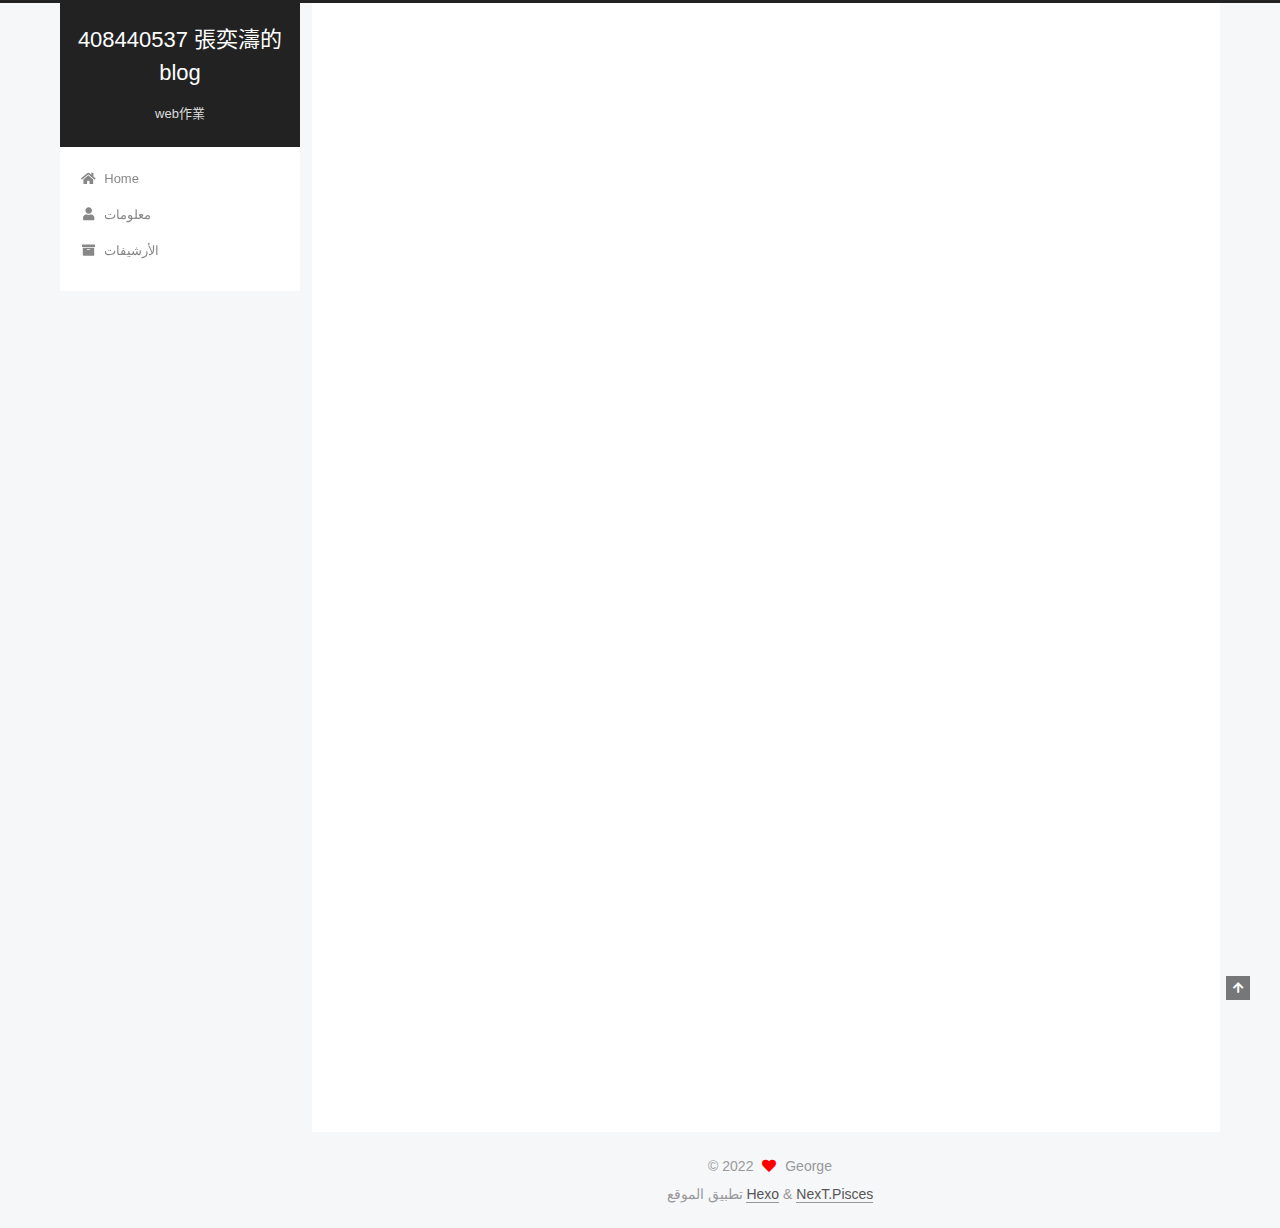
<file: 2022/10/02/hello-world/index.html>
<!DOCTYPE html>
<html lang="zh-tw">
<head>
  <meta charset="UTF-8">
<meta name="viewport" content="width=device-width, initial-scale=1, maximum-scale=2">
<meta name="theme-color" content="#222">
<meta name="generator" content="Hexo 6.3.0">
  <link rel="apple-touch-icon" sizes="180x180" href="/images/apple-touch-icon-next.png">
  <link rel="icon" type="image/png" sizes="32x32" href="/images/favicon-32x32-next.png">
  <link rel="icon" type="image/png" sizes="16x16" href="/images/favicon-16x16-next.png">
  <link rel="mask-icon" href="/images/logo.svg" color="#222">

<link rel="stylesheet" href="/css/main.css">


<link rel="stylesheet" href="/lib/font-awesome/css/all.min.css">

<script id="hexo-configurations">
    var NexT = window.NexT || {};
    var CONFIG = {"hostname":"happygeorgewa.github.io","root":"/","scheme":"Pisces","version":"7.8.0","exturl":false,"sidebar":{"position":"left","display":"post","padding":18,"offset":12,"onmobile":false},"copycode":{"enable":false,"show_result":false,"style":null},"back2top":{"enable":true,"sidebar":false,"scrollpercent":false},"bookmark":{"enable":false,"color":"#222","save":"auto"},"fancybox":false,"mediumzoom":false,"lazyload":false,"pangu":false,"comments":{"style":"tabs","active":null,"storage":true,"lazyload":false,"nav":null},"algolia":{"hits":{"per_page":10},"labels":{"input_placeholder":"Search for Posts","hits_empty":"We didn't find any results for the search: ${query}","hits_stats":"${hits} results found in ${time} ms"}},"localsearch":{"enable":false,"trigger":"auto","top_n_per_article":1,"unescape":false,"preload":false},"motion":{"enable":true,"async":false,"transition":{"post_block":"fadeIn","post_header":"slideDownIn","post_body":"slideDownIn","coll_header":"slideLeftIn","sidebar":"slideUpIn"}}};
  </script>

  <meta name="description" content="Welcome to Hexo! This is your very first post. Check documentation for more info. If you get any problems when using Hexo, you can find the answer in troubleshooting or you can ask me on GitHub. Quick">
<meta property="og:type" content="article">
<meta property="og:title" content="George">
<meta property="og:url" content="https://happygeorgewa.github.io/2022/10/02/hello-world/index.html">
<meta property="og:site_name" content="408440537 張奕濤的 blog">
<meta property="og:description" content="Welcome to Hexo! This is your very first post. Check documentation for more info. If you get any problems when using Hexo, you can find the answer in troubleshooting or you can ask me on GitHub. Quick">
<meta property="og:locale" content="zh_TW">
<meta property="article:published_time" content="2022-10-02T06:13:46.795Z">
<meta property="article:modified_time" content="2022-10-23T07:46:01.218Z">
<meta property="article:author" content="George">
<meta property="article:tag" content="學校作業 , web">
<meta name="twitter:card" content="summary">

<link rel="canonical" href="https://happygeorgewa.github.io/2022/10/02/hello-world/">


<script id="page-configurations">
  // https://hexo.io/docs/variables.html
  CONFIG.page = {
    sidebar: "",
    isHome : false,
    isPost : true,
    lang   : 'zh-tw'
  };
</script>

  <title>George | 408440537 張奕濤的 blog</title>
  






  <noscript>
  <style>
  .use-motion .brand,
  .use-motion .menu-item,
  .sidebar-inner,
  .use-motion .post-block,
  .use-motion .pagination,
  .use-motion .comments,
  .use-motion .post-header,
  .use-motion .post-body,
  .use-motion .collection-header { opacity: initial; }

  .use-motion .site-title,
  .use-motion .site-subtitle {
    opacity: initial;
    top: initial;
  }

  .use-motion .logo-line-before i { left: initial; }
  .use-motion .logo-line-after i { right: initial; }
  </style>
</noscript>

</head>

<body itemscope itemtype="http://schema.org/WebPage">
  <div class="container use-motion">
    <div class="headband"></div>

    <header class="header" itemscope itemtype="http://schema.org/WPHeader">
      <div class="header-inner"><div class="site-brand-container">
  <div class="site-nav-toggle">
    <div class="toggle" aria-label="تشغيل شريط التصفح">
      <span class="toggle-line toggle-line-first"></span>
      <span class="toggle-line toggle-line-middle"></span>
      <span class="toggle-line toggle-line-last"></span>
    </div>
  </div>

  <div class="site-meta">

    <a href="/" class="brand" rel="start">
      <span class="logo-line-before"><i></i></span>
      <h1 class="site-title">408440537 張奕濤的 blog</h1>
      <span class="logo-line-after"><i></i></span>
    </a>
      <p class="site-subtitle" itemprop="description">web作業</p>
  </div>

  <div class="site-nav-right">
    <div class="toggle popup-trigger">
    </div>
  </div>
</div>




<nav class="site-nav">
  <ul id="menu" class="main-menu menu">
        <li class="menu-item menu-item-home">

    <a href="/" rel="section"><i class="fa fa-home fa-fw"></i>Home</a>

  </li>
        <li class="menu-item menu-item-about">

    <a href="/about/" rel="section"><i class="fa fa-user fa-fw"></i>معلومات</a>

  </li>
        <li class="menu-item menu-item-archives">

    <a href="/archives/" rel="section"><i class="fa fa-archive fa-fw"></i>الأرشيفات</a>

  </li>
  </ul>
</nav>




</div>
    </header>

    
  <div class="back-to-top">
    <i class="fa fa-arrow-up"></i>
    <span>0%</span>
  </div>


    <main class="main">
      <div class="main-inner">
        <div class="content-wrap">
          

          <div class="content post posts-expand">
            

    
  
  
  <article itemscope itemtype="http://schema.org/Article" class="post-block" lang="zh-tw">
    <link itemprop="mainEntityOfPage" href="https://happygeorgewa.github.io/2022/10/02/hello-world/">

    <span hidden itemprop="author" itemscope itemtype="http://schema.org/Person">
      <meta itemprop="image" content="/images/avatar.gif">
      <meta itemprop="name" content="George">
      <meta itemprop="description" content="HappyGeorge">
    </span>

    <span hidden itemprop="publisher" itemscope itemtype="http://schema.org/Organization">
      <meta itemprop="name" content="408440537 張奕濤的 blog">
    </span>
      <header class="post-header">
        <h1 class="post-title" itemprop="name headline">
          George
        </h1>

        <div class="post-meta">
            <span class="post-meta-item">
              <span class="post-meta-item-icon">
                <i class="far fa-calendar"></i>
              </span>
              <span class="post-meta-item-text">نُشر في</span>

              <time title="أُنشأ: 2022-10-02 14:13:46" itemprop="dateCreated datePublished" datetime="2022-10-02T14:13:46+08:00">2022-10-02</time>
            </span>
              <span class="post-meta-item">
                <span class="post-meta-item-icon">
                  <i class="far fa-calendar-check"></i>
                </span>
                <span class="post-meta-item-text">عُدل في</span>
                <time title="عُدل: 2022-10-23 15:46:01" itemprop="dateModified" datetime="2022-10-23T15:46:01+08:00">2022-10-23</time>
              </span>

          

        </div>
      </header>

    
    
    
    <div class="post-body" itemprop="articleBody">

      
        <p>Welcome to <a target="_blank" rel="noopener" href="https://hexo.io/">Hexo</a>! This is your very first post. Check <a target="_blank" rel="noopener" href="https://hexo.io/docs/">documentation</a> for more info. If you get any problems when using Hexo, you can find the answer in <a target="_blank" rel="noopener" href="https://hexo.io/docs/troubleshooting.html">troubleshooting</a> or you can ask me on <a target="_blank" rel="noopener" href="https://github.com/hexojs/hexo/issues">GitHub</a>.</p>
<h2 id="Quick-Start"><a href="#Quick-Start" class="headerlink" title="Quick Start"></a>Quick Start</h2><h3 id="Create-a-new-post"><a href="#Create-a-new-post" class="headerlink" title="Create a new post"></a>Create a new post</h3><figure class="highlight bash"><table><tr><td class="gutter"><pre><span class="line">1</span><br></pre></td><td class="code"><pre><span class="line">$ hexo new <span class="string">&quot;My New Post&quot;</span></span><br></pre></td></tr></table></figure>

<p>More info: <a target="_blank" rel="noopener" href="https://hexo.io/docs/writing.html">Writing</a></p>
<h3 id="Run-server"><a href="#Run-server" class="headerlink" title="Run server"></a>Run server</h3><figure class="highlight bash"><table><tr><td class="gutter"><pre><span class="line">1</span><br></pre></td><td class="code"><pre><span class="line">$ hexo server</span><br></pre></td></tr></table></figure>

<p>More info: <a target="_blank" rel="noopener" href="https://hexo.io/docs/server.html">Server</a></p>
<h3 id="Generate-static-files"><a href="#Generate-static-files" class="headerlink" title="Generate static files"></a>Generate static files</h3><figure class="highlight bash"><table><tr><td class="gutter"><pre><span class="line">1</span><br></pre></td><td class="code"><pre><span class="line">$ hexo generate</span><br></pre></td></tr></table></figure>

<p>More info: <a target="_blank" rel="noopener" href="https://hexo.io/docs/generating.html">Generating</a></p>
<h3 id="Deploy-to-remote-sites"><a href="#Deploy-to-remote-sites" class="headerlink" title="Deploy to remote sites"></a>Deploy to remote sites</h3><figure class="highlight bash"><table><tr><td class="gutter"><pre><span class="line">1</span><br></pre></td><td class="code"><pre><span class="line">$ hexo deploy</span><br></pre></td></tr></table></figure>

<p>More info: <a target="_blank" rel="noopener" href="https://hexo.io/docs/one-command-deployment.html">Deployment</a></p>

    </div>

    
    
    

      <footer class="post-footer">

        


        
      </footer>
    
  </article>
  
  
  



          </div>
          

<script>
  window.addEventListener('tabs:register', () => {
    let { activeClass } = CONFIG.comments;
    if (CONFIG.comments.storage) {
      activeClass = localStorage.getItem('comments_active') || activeClass;
    }
    if (activeClass) {
      let activeTab = document.querySelector(`a[href="#comment-${activeClass}"]`);
      if (activeTab) {
        activeTab.click();
      }
    }
  });
  if (CONFIG.comments.storage) {
    window.addEventListener('tabs:click', event => {
      if (!event.target.matches('.tabs-comment .tab-content .tab-pane')) return;
      let commentClass = event.target.classList[1];
      localStorage.setItem('comments_active', commentClass);
    });
  }
</script>

        </div>
          
  
  <div class="toggle sidebar-toggle">
    <span class="toggle-line toggle-line-first"></span>
    <span class="toggle-line toggle-line-middle"></span>
    <span class="toggle-line toggle-line-last"></span>
  </div>

  <aside class="sidebar">
    <div class="sidebar-inner">

      <ul class="sidebar-nav motion-element">
        <li class="sidebar-nav-toc">
          المحتويات
        </li>
        <li class="sidebar-nav-overview">
          عام
        </li>
      </ul>

      <!--noindex-->
      <div class="post-toc-wrap sidebar-panel">
          <div class="post-toc motion-element"><ol class="nav"><li class="nav-item nav-level-2"><a class="nav-link" href="#Quick-Start"><span class="nav-number">1.</span> <span class="nav-text">Quick Start</span></a><ol class="nav-child"><li class="nav-item nav-level-3"><a class="nav-link" href="#Create-a-new-post"><span class="nav-number">1.1.</span> <span class="nav-text">Create a new post</span></a></li><li class="nav-item nav-level-3"><a class="nav-link" href="#Run-server"><span class="nav-number">1.2.</span> <span class="nav-text">Run server</span></a></li><li class="nav-item nav-level-3"><a class="nav-link" href="#Generate-static-files"><span class="nav-number">1.3.</span> <span class="nav-text">Generate static files</span></a></li><li class="nav-item nav-level-3"><a class="nav-link" href="#Deploy-to-remote-sites"><span class="nav-number">1.4.</span> <span class="nav-text">Deploy to remote sites</span></a></li></ol></li></ol></div>
      </div>
      <!--/noindex-->

      <div class="site-overview-wrap sidebar-panel">
        <div class="site-author motion-element" itemprop="author" itemscope itemtype="http://schema.org/Person">
  <p class="site-author-name" itemprop="name">George</p>
  <div class="site-description" itemprop="description">HappyGeorge</div>
</div>
<div class="site-state-wrap motion-element">
  <nav class="site-state">
      <div class="site-state-item site-state-posts">
          <a href="/archives/">
        
          <span class="site-state-item-count">1</span>
          <span class="site-state-item-name">المقالات</span>
        </a>
      </div>
  </nav>
</div>



      </div>

    </div>
  </aside>
  <div id="sidebar-dimmer"></div>


      </div>
    </main>

    <footer class="footer">
      <div class="footer-inner">
        

        

<div class="copyright">
  
  &copy; 
  <span itemprop="copyrightYear">2022</span>
  <span class="with-love">
    <i class="fa fa-heart"></i>
  </span>
  <span class="author" itemprop="copyrightHolder">George</span>
</div>
  <div class="powered-by">تطبيق الموقع <a href="https://hexo.io/" class="theme-link" rel="noopener" target="_blank">Hexo</a> & <a href="https://pisces.theme-next.org/" class="theme-link" rel="noopener" target="_blank">NexT.Pisces</a>
  </div>

        








      </div>
    </footer>
  </div>

  
  <script src="/lib/anime.min.js"></script>
  <script src="/lib/velocity/velocity.min.js"></script>
  <script src="/lib/velocity/velocity.ui.min.js"></script>

<script src="/js/utils.js"></script>

<script src="/js/motion.js"></script>


<script src="/js/schemes/pisces.js"></script>


<script src="/js/next-boot.js"></script>




  















  

  

</body>
</html>
</file>
<file: css/main.css>
:root {
  --body-bg-color: #f5f7f9;
  --content-bg-color: #fff;
  --card-bg-color: #f5f5f5;
  --text-color: #555;
  --blockquote-color: #666;
  --link-color: #555;
  --link-hover-color: #222;
  --brand-color: #fff;
  --brand-hover-color: #fff;
  --table-row-odd-bg-color: #f9f9f9;
  --table-row-hover-bg-color: #f5f5f5;
  --menu-item-bg-color: #f5f5f5;
  --btn-default-bg: #fff;
  --btn-default-color: #555;
  --btn-default-border-color: #555;
  --btn-default-hover-bg: #222;
  --btn-default-hover-color: #fff;
  --btn-default-hover-border-color: #222;
}
html {
  line-height: 1.15; /* 1 */
  -webkit-text-size-adjust: 100%; /* 2 */
}
body {
  margin: 0;
}
main {
  display: block;
}
h1 {
  font-size: 2em;
  margin: 0.67em 0;
}
hr {
  box-sizing: content-box; /* 1 */
  height: 0; /* 1 */
  overflow: visible; /* 2 */
}
pre {
  font-family: monospace, monospace; /* 1 */
  font-size: 1em; /* 2 */
}
a {
  background: transparent;
}
abbr[title] {
  border-bottom: none; /* 1 */
  text-decoration: underline; /* 2 */
  text-decoration: underline dotted; /* 2 */
}
b,
strong {
  font-weight: bolder;
}
code,
kbd,
samp {
  font-family: monospace, monospace; /* 1 */
  font-size: 1em; /* 2 */
}
small {
  font-size: 80%;
}
sub,
sup {
  font-size: 75%;
  line-height: 0;
  position: relative;
  vertical-align: baseline;
}
sub {
  bottom: -0.25em;
}
sup {
  top: -0.5em;
}
img {
  border-style: none;
}
button,
input,
optgroup,
select,
textarea {
  font-family: inherit; /* 1 */
  font-size: 100%; /* 1 */
  line-height: 1.15; /* 1 */
  margin: 0; /* 2 */
}
button,
input {
/* 1 */
  overflow: visible;
}
button,
select {
/* 1 */
  text-transform: none;
}
button,
[type='button'],
[type='reset'],
[type='submit'] {
  -webkit-appearance: button;
}
button::-moz-focus-inner,
[type='button']::-moz-focus-inner,
[type='reset']::-moz-focus-inner,
[type='submit']::-moz-focus-inner {
  border-style: none;
  padding: 0;
}
button:-moz-focusring,
[type='button']:-moz-focusring,
[type='reset']:-moz-focusring,
[type='submit']:-moz-focusring {
  outline: 1px dotted ButtonText;
}
fieldset {
  padding: 0.35em 0.75em 0.625em;
}
legend {
  box-sizing: border-box; /* 1 */
  color: inherit; /* 2 */
  display: table; /* 1 */
  max-width: 100%; /* 1 */
  padding: 0; /* 3 */
  white-space: normal; /* 1 */
}
progress {
  vertical-align: baseline;
}
textarea {
  overflow: auto;
}
[type='checkbox'],
[type='radio'] {
  box-sizing: border-box; /* 1 */
  padding: 0; /* 2 */
}
[type='number']::-webkit-inner-spin-button,
[type='number']::-webkit-outer-spin-button {
  height: auto;
}
[type='search'] {
  outline-offset: -2px; /* 2 */
  -webkit-appearance: textfield; /* 1 */
}
[type='search']::-webkit-search-decoration {
  -webkit-appearance: none;
}
::-webkit-file-upload-button {
  font: inherit; /* 2 */
  -webkit-appearance: button; /* 1 */
}
details {
  display: block;
}
summary {
  display: list-item;
}
template {
  display: none;
}
[hidden] {
  display: none;
}
::selection {
  background: #262a30;
  color: #eee;
}
html,
body {
  height: 100%;
}
body {
  background: var(--body-bg-color);
  color: var(--text-color);
  font-family: 'Lato', "PingFang SC", "Microsoft YaHei", sans-serif;
  font-size: 1em;
  line-height: 2;
}
@media (max-width: 991px) {
  body {
    padding-left: 0 !important;
    padding-right: 0 !important;
  }
}
h1,
h2,
h3,
h4,
h5,
h6 {
  font-family: 'Lato', "PingFang SC", "Microsoft YaHei", sans-serif;
  font-weight: bold;
  line-height: 1.5;
  margin: 20px 0 15px;
}
h1 {
  font-size: 1.5em;
}
h2 {
  font-size: 1.375em;
}
h3 {
  font-size: 1.25em;
}
h4 {
  font-size: 1.125em;
}
h5 {
  font-size: 1em;
}
h6 {
  font-size: 0.875em;
}
p {
  margin: 0 0 20px 0;
}
a,
span.exturl {
  border-bottom: 1px solid #999;
  color: var(--link-color);
  outline: 0;
  text-decoration: none;
  overflow-wrap: break-word;
  word-wrap: break-word;
  cursor: pointer;
}
a:hover,
span.exturl:hover {
  border-bottom-color: var(--link-hover-color);
  color: var(--link-hover-color);
}
iframe,
img,
video {
  display: block;
  margin-left: auto;
  margin-right: auto;
  max-width: 100%;
}
hr {
  background-image: repeating-linear-gradient(-45deg, #ddd, #ddd 4px, transparent 4px, transparent 8px);
  border: 0;
  height: 3px;
  margin: 40px 0;
}
blockquote {
  border-left: 4px solid #ddd;
  color: var(--blockquote-color);
  margin: 0;
  padding: 0 15px;
}
blockquote cite::before {
  content: '-';
  padding: 0 5px;
}
dt {
  font-weight: bold;
}
dd {
  margin: 0;
  padding: 0;
}
kbd {
  background-color: #f5f5f5;
  background-image: linear-gradient(#eee, #fff, #eee);
  border: 1px solid #ccc;
  border-radius: 0.2em;
  box-shadow: 0.1em 0.1em 0.2em rgba(0,0,0,0.1);
  color: #555;
  font-family: inherit;
  padding: 0.1em 0.3em;
  white-space: nowrap;
}
.table-container {
  overflow: auto;
}
table {
  border-collapse: collapse;
  border-spacing: 0;
  font-size: 0.875em;
  margin: 0 0 20px 0;
  width: 100%;
}
tbody tr:nth-of-type(odd) {
  background: var(--table-row-odd-bg-color);
}
tbody tr:hover {
  background: var(--table-row-hover-bg-color);
}
caption,
th,
td {
  font-weight: normal;
  padding: 8px;
  vertical-align: middle;
}
th,
td {
  border: 1px solid #ddd;
  border-bottom: 3px solid #ddd;
}
th {
  font-weight: 700;
  padding-bottom: 10px;
}
td {
  border-bottom-width: 1px;
}
.btn {
  background: var(--btn-default-bg);
  border: 2px solid var(--btn-default-border-color);
  border-radius: 2px;
  color: var(--btn-default-color);
  display: inline-block;
  font-size: 0.875em;
  line-height: 2;
  padding: 0 20px;
  text-decoration: none;
  transition-property: background-color;
  transition-delay: 0s;
  transition-duration: 0.2s;
  transition-timing-function: ease-in-out;
}
.btn:hover {
  background: var(--btn-default-hover-bg);
  border-color: var(--btn-default-hover-border-color);
  color: var(--btn-default-hover-color);
}
.btn + .btn {
  margin: 0 0 8px 8px;
}
.btn .fa-fw {
  text-align: left;
  width: 1.285714285714286em;
}
.toggle {
  line-height: 0;
}
.toggle .toggle-line {
  background: #fff;
  display: inline-block;
  height: 2px;
  left: 0;
  position: relative;
  top: 0;
  transition: all 0.4s;
  vertical-align: top;
  width: 100%;
}
.toggle .toggle-line:not(:first-child) {
  margin-top: 3px;
}
.toggle.toggle-arrow .toggle-line-first {
  left: 50%;
  top: 2px;
  transform: rotate(45deg);
  width: 50%;
}
.toggle.toggle-arrow .toggle-line-middle {
  left: 2px;
  width: 90%;
}
.toggle.toggle-arrow .toggle-line-last {
  left: 50%;
  top: -2px;
  transform: rotate(-45deg);
  width: 50%;
}
.toggle.toggle-close .toggle-line-first {
  transform: rotate(-45deg);
  top: 5px;
}
.toggle.toggle-close .toggle-line-middle {
  opacity: 0;
}
.toggle.toggle-close .toggle-line-last {
  transform: rotate(45deg);
  top: -5px;
}
.highlight,
pre {
  background: #f7f7f7;
  color: #4d4d4c;
  line-height: 1.6;
  margin: 0 auto 20px;
}
pre,
code {
  font-family: consolas, Menlo, monospace, "PingFang SC", "Microsoft YaHei";
}
code {
  background: #eee;
  border-radius: 3px;
  color: #555;
  padding: 2px 4px;
  overflow-wrap: break-word;
  word-wrap: break-word;
}
.highlight *::selection {
  background: #d6d6d6;
}
.highlight pre {
  border: 0;
  margin: 0;
  padding: 10px 0;
}
.highlight table {
  border: 0;
  margin: 0;
  width: auto;
}
.highlight td {
  border: 0;
  padding: 0;
}
.highlight figcaption {
  background: #eff2f3;
  color: #4d4d4c;
  display: flex;
  font-size: 0.875em;
  justify-content: space-between;
  line-height: 1.2;
  padding: 0.5em;
}
.highlight figcaption a {
  color: #4d4d4c;
}
.highlight figcaption a:hover {
  border-bottom-color: #4d4d4c;
}
.highlight .gutter {
  -moz-user-select: none;
  -ms-user-select: none;
  -webkit-user-select: none;
  user-select: none;
}
.highlight .gutter pre {
  background: #eff2f3;
  color: #869194;
  padding-left: 10px;
  padding-right: 10px;
  text-align: right;
}
.highlight .code pre {
  background: #f7f7f7;
  padding-left: 10px;
  width: 100%;
}
.gist table {
  width: auto;
}
.gist table td {
  border: 0;
}
pre {
  overflow: auto;
  padding: 10px;
}
pre code {
  background: none;
  color: #4d4d4c;
  font-size: 0.875em;
  padding: 0;
  text-shadow: none;
}
pre .deletion {
  background: #fdd;
}
pre .addition {
  background: #dfd;
}
pre .meta {
  color: #eab700;
  -moz-user-select: none;
  -ms-user-select: none;
  -webkit-user-select: none;
  user-select: none;
}
pre .comment {
  color: #8e908c;
}
pre .variable,
pre .attribute,
pre .tag,
pre .name,
pre .regexp,
pre .ruby .constant,
pre .xml .tag .title,
pre .xml .pi,
pre .xml .doctype,
pre .html .doctype,
pre .css .id,
pre .css .class,
pre .css .pseudo {
  color: #c82829;
}
pre .number,
pre .preprocessor,
pre .built_in,
pre .builtin-name,
pre .literal,
pre .params,
pre .constant,
pre .command {
  color: #f5871f;
}
pre .ruby .class .title,
pre .css .rules .attribute,
pre .string,
pre .symbol,
pre .value,
pre .inheritance,
pre .header,
pre .ruby .symbol,
pre .xml .cdata,
pre .special,
pre .formula {
  color: #718c00;
}
pre .title,
pre .css .hexcolor {
  color: #3e999f;
}
pre .function,
pre .python .decorator,
pre .python .title,
pre .ruby .function .title,
pre .ruby .title .keyword,
pre .perl .sub,
pre .javascript .title,
pre .coffeescript .title {
  color: #4271ae;
}
pre .keyword,
pre .javascript .function {
  color: #8959a8;
}
.blockquote-center {
  border-left: none;
  margin: 40px 0;
  padding: 0;
  position: relative;
  text-align: center;
}
.blockquote-center .fa {
  display: block;
  opacity: 0.6;
  position: absolute;
  width: 100%;
}
.blockquote-center .fa-quote-left {
  border-top: 1px solid #ccc;
  text-align: left;
  top: -20px;
}
.blockquote-center .fa-quote-right {
  border-bottom: 1px solid #ccc;
  text-align: right;
  bottom: -20px;
}
.blockquote-center p,
.blockquote-center div {
  text-align: center;
}
.post-body .group-picture img {
  margin: 0 auto;
  padding: 0 3px;
}
.group-picture-row {
  margin-bottom: 6px;
  overflow: hidden;
}
.group-picture-column {
  float: left;
  margin-bottom: 10px;
}
.post-body .label {
  color: #555;
  display: inline;
  padding: 0 2px;
}
.post-body .label.default {
  background: #f0f0f0;
}
.post-body .label.primary {
  background: #efe6f7;
}
.post-body .label.info {
  background: #e5f2f8;
}
.post-body .label.success {
  background: #e7f4e9;
}
.post-body .label.warning {
  background: #fcf6e1;
}
.post-body .label.danger {
  background: #fae8eb;
}
.post-body .tabs {
  margin-bottom: 20px;
}
.post-body .tabs,
.tabs-comment {
  display: block;
  padding-top: 10px;
  position: relative;
}
.post-body .tabs ul.nav-tabs,
.tabs-comment ul.nav-tabs {
  display: flex;
  flex-wrap: wrap;
  margin: 0;
  margin-bottom: -1px;
  padding: 0;
}
@media (max-width: 413px) {
  .post-body .tabs ul.nav-tabs,
  .tabs-comment ul.nav-tabs {
    display: block;
    margin-bottom: 5px;
  }
}
.post-body .tabs ul.nav-tabs li.tab,
.tabs-comment ul.nav-tabs li.tab {
  border-bottom: 1px solid #ddd;
  border-left: 1px solid transparent;
  border-right: 1px solid transparent;
  border-top: 3px solid transparent;
  flex-grow: 1;
  list-style-type: none;
  border-radius: 0 0 0 0;
}
@media (max-width: 413px) {
  .post-body .tabs ul.nav-tabs li.tab,
  .tabs-comment ul.nav-tabs li.tab {
    border-bottom: 1px solid transparent;
    border-left: 3px solid transparent;
    border-right: 1px solid transparent;
    border-top: 1px solid transparent;
  }
}
@media (max-width: 413px) {
  .post-body .tabs ul.nav-tabs li.tab,
  .tabs-comment ul.nav-tabs li.tab {
    border-radius: 0;
  }
}
.post-body .tabs ul.nav-tabs li.tab a,
.tabs-comment ul.nav-tabs li.tab a {
  border-bottom: initial;
  display: block;
  line-height: 1.8;
  outline: 0;
  padding: 0.25em 0.75em;
  text-align: center;
  transition-delay: 0s;
  transition-duration: 0.2s;
  transition-timing-function: ease-out;
}
.post-body .tabs ul.nav-tabs li.tab a i,
.tabs-comment ul.nav-tabs li.tab a i {
  width: 1.285714285714286em;
}
.post-body .tabs ul.nav-tabs li.tab.active,
.tabs-comment ul.nav-tabs li.tab.active {
  border-bottom: 1px solid transparent;
  border-left: 1px solid #ddd;
  border-right: 1px solid #ddd;
  border-top: 3px solid #fc6423;
}
@media (max-width: 413px) {
  .post-body .tabs ul.nav-tabs li.tab.active,
  .tabs-comment ul.nav-tabs li.tab.active {
    border-bottom: 1px solid #ddd;
    border-left: 3px solid #fc6423;
    border-right: 1px solid #ddd;
    border-top: 1px solid #ddd;
  }
}
.post-body .tabs ul.nav-tabs li.tab.active a,
.tabs-comment ul.nav-tabs li.tab.active a {
  color: var(--link-color);
  cursor: default;
}
.post-body .tabs .tab-content .tab-pane,
.tabs-comment .tab-content .tab-pane {
  border: 1px solid #ddd;
  border-top: 0;
  padding: 20px 20px 0 20px;
  border-radius: 0;
}
.post-body .tabs .tab-content .tab-pane:not(.active),
.tabs-comment .tab-content .tab-pane:not(.active) {
  display: none;
}
.post-body .tabs .tab-content .tab-pane.active,
.tabs-comment .tab-content .tab-pane.active {
  display: block;
}
.post-body .tabs .tab-content .tab-pane.active:nth-of-type(1),
.tabs-comment .tab-content .tab-pane.active:nth-of-type(1) {
  border-radius: 0 0 0 0;
}
@media (max-width: 413px) {
  .post-body .tabs .tab-content .tab-pane.active:nth-of-type(1),
  .tabs-comment .tab-content .tab-pane.active:nth-of-type(1) {
    border-radius: 0;
  }
}
.post-body .note {
  border-radius: 3px;
  margin-bottom: 20px;
  padding: 1em;
  position: relative;
  border: 1px solid #eee;
  border-left-width: 5px;
}
.post-body .note h2,
.post-body .note h3,
.post-body .note h4,
.post-body .note h5,
.post-body .note h6 {
  margin-top: 0;
  border-bottom: initial;
  margin-bottom: 0;
  padding-top: 0;
}
.post-body .note p:first-child,
.post-body .note ul:first-child,
.post-body .note ol:first-child,
.post-body .note table:first-child,
.post-body .note pre:first-child,
.post-body .note blockquote:first-child,
.post-body .note img:first-child {
  margin-top: 0;
}
.post-body .note p:last-child,
.post-body .note ul:last-child,
.post-body .note ol:last-child,
.post-body .note table:last-child,
.post-body .note pre:last-child,
.post-body .note blockquote:last-child,
.post-body .note img:last-child {
  margin-bottom: 0;
}
.post-body .note.default {
  border-left-color: #777;
}
.post-body .note.default h2,
.post-body .note.default h3,
.post-body .note.default h4,
.post-body .note.default h5,
.post-body .note.default h6 {
  color: #777;
}
.post-body .note.primary {
  border-left-color: #6f42c1;
}
.post-body .note.primary h2,
.post-body .note.primary h3,
.post-body .note.primary h4,
.post-body .note.primary h5,
.post-body .note.primary h6 {
  color: #6f42c1;
}
.post-body .note.info {
  border-left-color: #428bca;
}
.post-body .note.info h2,
.post-body .note.info h3,
.post-body .note.info h4,
.post-body .note.info h5,
.post-body .note.info h6 {
  color: #428bca;
}
.post-body .note.success {
  border-left-color: #5cb85c;
}
.post-body .note.success h2,
.post-body .note.success h3,
.post-body .note.success h4,
.post-body .note.success h5,
.post-body .note.success h6 {
  color: #5cb85c;
}
.post-body .note.warning {
  border-left-color: #f0ad4e;
}
.post-body .note.warning h2,
.post-body .note.warning h3,
.post-body .note.warning h4,
.post-body .note.warning h5,
.post-body .note.warning h6 {
  color: #f0ad4e;
}
.post-body .note.danger {
  border-left-color: #d9534f;
}
.post-body .note.danger h2,
.post-body .note.danger h3,
.post-body .note.danger h4,
.post-body .note.danger h5,
.post-body .note.danger h6 {
  color: #d9534f;
}
.pagination .prev,
.pagination .next,
.pagination .page-number,
.pagination .space {
  display: inline-block;
  margin: 0 10px;
  padding: 0 11px;
  position: relative;
  top: -1px;
}
@media (max-width: 767px) {
  .pagination .prev,
  .pagination .next,
  .pagination .page-number,
  .pagination .space {
    margin: 0 5px;
  }
}
.pagination {
  border-top: 1px solid #eee;
  margin: 120px 0 0;
  text-align: center;
}
.pagination .prev,
.pagination .next,
.pagination .page-number {
  border-bottom: 0;
  border-top: 1px solid #eee;
  transition-property: border-color;
  transition-delay: 0s;
  transition-duration: 0.2s;
  transition-timing-function: ease-in-out;
}
.pagination .prev:hover,
.pagination .next:hover,
.pagination .page-number:hover {
  border-top-color: #222;
}
.pagination .space {
  margin: 0;
  padding: 0;
}
.pagination .prev {
  margin-left: 0;
}
.pagination .next {
  margin-right: 0;
}
.pagination .page-number.current {
  background: #ccc;
  border-top-color: #ccc;
  color: #fff;
}
@media (max-width: 767px) {
  .pagination {
    border-top: none;
  }
  .pagination .prev,
  .pagination .next,
  .pagination .page-number {
    border-bottom: 1px solid #eee;
    border-top: 0;
    margin-bottom: 10px;
    padding: 0 10px;
  }
  .pagination .prev:hover,
  .pagination .next:hover,
  .pagination .page-number:hover {
    border-bottom-color: #222;
  }
}
.comments {
  margin-top: 60px;
  overflow: hidden;
}
.comment-button-group {
  display: flex;
  flex-wrap: wrap-reverse;
  justify-content: center;
  margin: 1em 0;
}
.comment-button-group .comment-button {
  margin: 0.1em 0.2em;
}
.comment-button-group .comment-button.active {
  background: var(--btn-default-hover-bg);
  border-color: var(--btn-default-hover-border-color);
  color: var(--btn-default-hover-color);
}
.comment-position {
  display: none;
}
.comment-position.active {
  display: block;
}
.tabs-comment {
  background: var(--content-bg-color);
  margin-top: 4em;
  padding-top: 0;
}
.tabs-comment .comments {
  border: 0;
  box-shadow: none;
  margin-top: 0;
  padding-top: 0;
}
.container {
  min-height: 100%;
  position: relative;
}
.main-inner {
  margin: 0 auto;
  width: calc(100% - 20px);
}
@media (min-width: 1200px) {
  .main-inner {
    width: 1160px;
  }
}
@media (min-width: 1600px) {
  .main-inner {
    width: 73%;
  }
}
@media (max-width: 767px) {
  .content-wrap {
    padding: 0 20px;
  }
}
.header {
  background: transparent;
}
.header-inner {
  margin: 0 auto;
  width: calc(100% - 20px);
}
@media (min-width: 1200px) {
  .header-inner {
    width: 1160px;
  }
}
@media (min-width: 1600px) {
  .header-inner {
    width: 73%;
  }
}
.site-brand-container {
  display: flex;
  flex-shrink: 0;
  padding: 0 10px;
}
.headband {
  background: #222;
  height: 3px;
}
.site-meta {
  flex-grow: 1;
  text-align: center;
}
@media (max-width: 767px) {
  .site-meta {
    text-align: center;
  }
}
.brand {
  border-bottom: none;
  color: var(--brand-color);
  display: inline-block;
  line-height: 1.375em;
  padding: 0 40px;
  position: relative;
}
.brand:hover {
  color: var(--brand-hover-color);
}
.site-title {
  font-family: 'Lato', "PingFang SC", "Microsoft YaHei", sans-serif;
  font-size: 1.375em;
  font-weight: normal;
  margin: 0;
}
.site-subtitle {
  color: #ddd;
  font-size: 0.8125em;
  margin: 10px 0;
}
.use-motion .brand {
  opacity: 0;
}
.use-motion .site-title,
.use-motion .site-subtitle,
.use-motion .custom-logo-image {
  opacity: 0;
  position: relative;
  top: -10px;
}
.site-nav-toggle,
.site-nav-right {
  display: none;
}
@media (max-width: 767px) {
  .site-nav-toggle,
  .site-nav-right {
    display: flex;
    flex-direction: column;
    justify-content: center;
  }
}
.site-nav-toggle .toggle,
.site-nav-right .toggle {
  color: var(--text-color);
  padding: 10px;
  width: 22px;
}
.site-nav-toggle .toggle .toggle-line,
.site-nav-right .toggle .toggle-line {
  background: var(--text-color);
  border-radius: 1px;
}
.site-nav {
  display: block;
}
@media (max-width: 767px) {
  .site-nav {
    clear: both;
    display: none;
  }
}
.site-nav.site-nav-on {
  display: block;
}
.menu {
  margin-top: 20px;
  padding-left: 0;
  text-align: center;
}
.menu-item {
  display: inline-block;
  list-style: none;
  margin: 0 10px;
}
@media (max-width: 767px) {
  .menu-item {
    display: block;
    margin-top: 10px;
  }
  .menu-item.menu-item-search {
    display: none;
  }
}
.menu-item a,
.menu-item span.exturl {
  border-bottom: 0;
  display: block;
  font-size: 0.8125em;
  transition-property: border-color;
  transition-delay: 0s;
  transition-duration: 0.2s;
  transition-timing-function: ease-in-out;
}
@media (hover: none) {
  .menu-item a:hover,
  .menu-item span.exturl:hover {
    border-bottom-color: transparent !important;
  }
}
.menu-item .fa,
.menu-item .fab,
.menu-item .far,
.menu-item .fas {
  margin-right: 8px;
}
.menu-item .badge {
  display: inline-block;
  font-weight: bold;
  line-height: 1;
  margin-left: 0.35em;
  margin-top: 0.35em;
  text-align: center;
  white-space: nowrap;
}
@media (max-width: 767px) {
  .menu-item .badge {
    float: right;
    margin-left: 0;
  }
}
.menu-item-active a,
.menu .menu-item a:hover,
.menu .menu-item span.exturl:hover {
  background: var(--menu-item-bg-color);
}
.use-motion .menu-item {
  opacity: 0;
}
.sidebar {
  background: #222;
  bottom: 0;
  box-shadow: inset 0 2px 6px #000;
  position: fixed;
  top: 0;
}
@media (max-width: 991px) {
  .sidebar {
    display: none;
  }
}
.sidebar-inner {
  color: #999;
  padding: 18px 10px;
  text-align: center;
}
.cc-license {
  margin-top: 10px;
  text-align: center;
}
.cc-license .cc-opacity {
  border-bottom: none;
  opacity: 0.7;
}
.cc-license .cc-opacity:hover {
  opacity: 0.9;
}
.cc-license img {
  display: inline-block;
}
.site-author-image {
  border: 1px solid #eee;
  display: block;
  margin: 0 auto;
  max-width: 120px;
  padding: 2px;
}
.site-author-name {
  color: var(--text-color);
  font-weight: 600;
  margin: 0;
  text-align: center;
}
.site-description {
  color: #999;
  font-size: 0.8125em;
  margin-top: 0;
  text-align: center;
}
.links-of-author {
  margin-top: 15px;
}
.links-of-author a,
.links-of-author span.exturl {
  border-bottom-color: #555;
  display: inline-block;
  font-size: 0.8125em;
  margin-bottom: 10px;
  margin-right: 10px;
  vertical-align: middle;
}
.links-of-author a::before,
.links-of-author span.exturl::before {
  background: #759877;
  border-radius: 50%;
  content: ' ';
  display: inline-block;
  height: 4px;
  margin-right: 3px;
  vertical-align: middle;
  width: 4px;
}
.sidebar-button {
  margin-top: 15px;
}
.sidebar-button a {
  border: 1px solid #fc6423;
  border-radius: 4px;
  color: #fc6423;
  display: inline-block;
  padding: 0 15px;
}
.sidebar-button a .fa,
.sidebar-button a .fab,
.sidebar-button a .far,
.sidebar-button a .fas {
  margin-right: 5px;
}
.sidebar-button a:hover {
  background: #fc6423;
  border: 1px solid #fc6423;
  color: #fff;
}
.sidebar-button a:hover .fa,
.sidebar-button a:hover .fab,
.sidebar-button a:hover .far,
.sidebar-button a:hover .fas {
  color: #fff;
}
.links-of-blogroll {
  font-size: 0.8125em;
  margin-top: 10px;
}
.links-of-blogroll-title {
  font-size: 0.875em;
  font-weight: 600;
  margin-top: 0;
}
.links-of-blogroll-list {
  list-style: none;
  margin: 0;
  padding: 0;
}
#sidebar-dimmer {
  display: none;
}
@media (max-width: 767px) {
  #sidebar-dimmer {
    background: #000;
    display: block;
    height: 100%;
    left: 100%;
    opacity: 0;
    position: fixed;
    top: 0;
    width: 100%;
    z-index: 1100;
  }
  .sidebar-active + #sidebar-dimmer {
    opacity: 0.7;
    transform: translateX(-100%);
    transition: opacity 0.5s;
  }
}
.sidebar-nav {
  margin: 0;
  padding-bottom: 20px;
  padding-left: 0;
}
.sidebar-nav li {
  border-bottom: 1px solid transparent;
  color: var(--text-color);
  cursor: pointer;
  display: inline-block;
  font-size: 0.875em;
}
.sidebar-nav li.sidebar-nav-overview {
  margin-left: 10px;
}
.sidebar-nav li:hover {
  color: #fc6423;
}
.sidebar-nav .sidebar-nav-active {
  border-bottom-color: #fc6423;
  color: #fc6423;
}
.sidebar-nav .sidebar-nav-active:hover {
  color: #fc6423;
}
.sidebar-panel {
  display: none;
  overflow-x: hidden;
  overflow-y: auto;
}
.sidebar-panel-active {
  display: block;
}
.sidebar-toggle {
  background: #222;
  bottom: 45px;
  cursor: pointer;
  height: 14px;
  left: 30px;
  padding: 5px;
  position: fixed;
  width: 14px;
  z-index: 1300;
}
@media (max-width: 991px) {
  .sidebar-toggle {
    left: 20px;
    opacity: 0.8;
    display: none;
  }
}
.sidebar-toggle:hover .toggle-line {
  background: #fc6423;
}
.post-toc {
  font-size: 0.875em;
}
.post-toc ol {
  list-style: none;
  margin: 0;
  padding: 0 2px 5px 10px;
  text-align: left;
}
.post-toc ol > ol {
  padding-left: 0;
}
.post-toc ol a {
  transition-property: all;
  transition-delay: 0s;
  transition-duration: 0.2s;
  transition-timing-function: ease-in-out;
}
.post-toc .nav-item {
  line-height: 1.8;
  overflow: hidden;
  text-overflow: ellipsis;
  white-space: nowrap;
}
.post-toc .nav .nav-child {
  display: none;
}
.post-toc .nav .active > .nav-child {
  display: block;
}
.post-toc .nav .active-current > .nav-child {
  display: block;
}
.post-toc .nav .active-current > .nav-child > .nav-item {
  display: block;
}
.post-toc .nav .active > a {
  border-bottom-color: #fc6423;
  color: #fc6423;
}
.post-toc .nav .active-current > a {
  color: #fc6423;
}
.post-toc .nav .active-current > a:hover {
  color: #fc6423;
}
.site-state {
  display: flex;
  justify-content: center;
  line-height: 1.4;
  margin-top: 10px;
  overflow: hidden;
  text-align: center;
  white-space: nowrap;
}
.site-state-item {
  padding: 0 15px;
}
.site-state-item:not(:first-child) {
  border-left: 1px solid #eee;
}
.site-state-item a {
  border-bottom: none;
}
.site-state-item-count {
  display: block;
  font-size: 1em;
  font-weight: 600;
  text-align: center;
}
.site-state-item-name {
  color: #999;
  font-size: 0.8125em;
}
.footer {
  color: #999;
  font-size: 0.875em;
  padding: 20px 0;
}
.footer.footer-fixed {
  bottom: 0;
  left: 0;
  position: absolute;
  right: 0;
}
.footer-inner {
  box-sizing: border-box;
  margin: 0 auto;
  text-align: center;
  width: calc(100% - 20px);
}
@media (min-width: 1200px) {
  .footer-inner {
    width: 1160px;
  }
}
@media (min-width: 1600px) {
  .footer-inner {
    width: 73%;
  }
}
.languages {
  display: inline-block;
  font-size: 1.125em;
  position: relative;
}
.languages .lang-select-label span {
  margin: 0 0.5em;
}
.languages .lang-select {
  height: 100%;
  left: 0;
  opacity: 0;
  position: absolute;
  top: 0;
  width: 100%;
}
.with-love {
  color: #ff0000;
  display: inline-block;
  margin: 0 5px;
}
.powered-by,
.theme-info {
  display: inline-block;
}
@-moz-keyframes iconAnimate {
  0%, 100% {
    transform: scale(1);
  }
  10%, 30% {
    transform: scale(0.9);
  }
  20%, 40%, 60%, 80% {
    transform: scale(1.1);
  }
  50%, 70% {
    transform: scale(1.1);
  }
}
@-webkit-keyframes iconAnimate {
  0%, 100% {
    transform: scale(1);
  }
  10%, 30% {
    transform: scale(0.9);
  }
  20%, 40%, 60%, 80% {
    transform: scale(1.1);
  }
  50%, 70% {
    transform: scale(1.1);
  }
}
@-o-keyframes iconAnimate {
  0%, 100% {
    transform: scale(1);
  }
  10%, 30% {
    transform: scale(0.9);
  }
  20%, 40%, 60%, 80% {
    transform: scale(1.1);
  }
  50%, 70% {
    transform: scale(1.1);
  }
}
@keyframes iconAnimate {
  0%, 100% {
    transform: scale(1);
  }
  10%, 30% {
    transform: scale(0.9);
  }
  20%, 40%, 60%, 80% {
    transform: scale(1.1);
  }
  50%, 70% {
    transform: scale(1.1);
  }
}
.back-to-top {
  font-size: 12px;
  text-align: center;
  transition-delay: 0s;
  transition-duration: 0.2s;
  transition-timing-function: ease-in-out;
}
.back-to-top {
  background: #222;
  bottom: -100px;
  box-sizing: border-box;
  color: #fff;
  cursor: pointer;
  left: 30px;
  opacity: 0.6;
  padding: 0 6px;
  position: fixed;
  transition-property: bottom;
  z-index: 1300;
  width: 24px;
}
.back-to-top span {
  display: none;
}
.back-to-top:hover {
  color: #fc6423;
}
.back-to-top.back-to-top-on {
  bottom: 30px;
}
@media (max-width: 991px) {
  .back-to-top {
    left: 20px;
    opacity: 0.8;
  }
}
.post-body {
  font-family: 'Lato', "PingFang SC", "Microsoft YaHei", sans-serif;
  overflow-wrap: break-word;
  word-wrap: break-word;
}
@media (min-width: 1200px) {
  .post-body {
    font-size: 1.125em;
  }
}
.post-body .exturl .fa {
  font-size: 0.875em;
  margin-left: 4px;
}
.post-body .image-caption,
.post-body .figure .caption {
  color: #999;
  font-size: 0.875em;
  font-weight: bold;
  line-height: 1;
  margin: -20px auto 15px;
  text-align: center;
}
.post-sticky-flag {
  display: inline-block;
  transform: rotate(30deg);
}
.post-button {
  margin-top: 40px;
  text-align: center;
}
.use-motion .post-block,
.use-motion .pagination,
.use-motion .comments {
  opacity: 0;
}
.use-motion .post-header {
  opacity: 0;
}
.use-motion .post-body {
  opacity: 0;
}
.use-motion .collection-header {
  opacity: 0;
}
.posts-collapse {
  margin-left: 35px;
  position: relative;
}
@media (max-width: 767px) {
  .posts-collapse {
    margin-left: 0px;
    margin-right: 0px;
  }
}
.posts-collapse .collection-title {
  font-size: 1.125em;
  position: relative;
}
.posts-collapse .collection-title::before {
  background: #999;
  border: 1px solid #fff;
  border-radius: 50%;
  content: ' ';
  height: 10px;
  left: 0;
  margin-left: -6px;
  margin-top: -4px;
  position: absolute;
  top: 50%;
  width: 10px;
}
.posts-collapse .collection-year {
  font-size: 1.5em;
  font-weight: bold;
  margin: 60px 0;
  position: relative;
}
.posts-collapse .collection-year::before {
  background: #bbb;
  border-radius: 50%;
  content: ' ';
  height: 8px;
  left: 0;
  margin-left: -4px;
  margin-top: -4px;
  position: absolute;
  top: 50%;
  width: 8px;
}
.posts-collapse .collection-header {
  display: block;
  margin: 0 0 0 20px;
}
.posts-collapse .collection-header small {
  color: #bbb;
  margin-left: 5px;
}
.posts-collapse .post-header {
  border-bottom: 1px dashed #ccc;
  margin: 30px 0;
  padding-left: 15px;
  position: relative;
  transition-property: border;
  transition-delay: 0s;
  transition-duration: 0.2s;
  transition-timing-function: ease-in-out;
}
.posts-collapse .post-header::before {
  background: #bbb;
  border: 1px solid #fff;
  border-radius: 50%;
  content: ' ';
  height: 6px;
  left: 0;
  margin-left: -4px;
  position: absolute;
  top: 0.75em;
  transition-property: background;
  width: 6px;
  transition-delay: 0s;
  transition-duration: 0.2s;
  transition-timing-function: ease-in-out;
}
.posts-collapse .post-header:hover {
  border-bottom-color: #666;
}
.posts-collapse .post-header:hover::before {
  background: #222;
}
.posts-collapse .post-meta {
  display: inline;
  font-size: 0.75em;
  margin-right: 10px;
}
.posts-collapse .post-title {
  display: inline;
}
.posts-collapse .post-title a,
.posts-collapse .post-title span.exturl {
  border-bottom: none;
  color: var(--link-color);
}
.posts-collapse .post-title .fa-external-link-alt {
  font-size: 0.875em;
  margin-left: 5px;
}
.posts-collapse::before {
  background: #f5f5f5;
  content: ' ';
  height: 100%;
  left: 0;
  margin-left: -2px;
  position: absolute;
  top: 1.25em;
  width: 4px;
}
.post-eof {
  background: #ccc;
  height: 1px;
  margin: 80px auto 60px;
  text-align: center;
  width: 8%;
}
.post-block:last-of-type .post-eof {
  display: none;
}
.content {
  padding-top: 40px;
}
@media (min-width: 992px) {
  .post-body {
    text-align: justify;
  }
}
@media (max-width: 991px) {
  .post-body {
    text-align: justify;
  }
}
.post-body h1,
.post-body h2,
.post-body h3,
.post-body h4,
.post-body h5,
.post-body h6 {
  padding-top: 10px;
}
.post-body h1 .header-anchor,
.post-body h2 .header-anchor,
.post-body h3 .header-anchor,
.post-body h4 .header-anchor,
.post-body h5 .header-anchor,
.post-body h6 .header-anchor {
  border-bottom-style: none;
  color: #ccc;
  float: right;
  margin-left: 10px;
  visibility: hidden;
}
.post-body h1 .header-anchor:hover,
.post-body h2 .header-anchor:hover,
.post-body h3 .header-anchor:hover,
.post-body h4 .header-anchor:hover,
.post-body h5 .header-anchor:hover,
.post-body h6 .header-anchor:hover {
  color: inherit;
}
.post-body h1:hover .header-anchor,
.post-body h2:hover .header-anchor,
.post-body h3:hover .header-anchor,
.post-body h4:hover .header-anchor,
.post-body h5:hover .header-anchor,
.post-body h6:hover .header-anchor {
  visibility: visible;
}
.post-body iframe,
.post-body img,
.post-body video {
  margin-bottom: 20px;
}
.post-body .video-container {
  height: 0;
  margin-bottom: 20px;
  overflow: hidden;
  padding-top: 75%;
  position: relative;
  width: 100%;
}
.post-body .video-container iframe,
.post-body .video-container object,
.post-body .video-container embed {
  height: 100%;
  left: 0;
  margin: 0;
  position: absolute;
  top: 0;
  width: 100%;
}
.post-gallery {
  align-items: center;
  display: grid;
  grid-gap: 10px;
  grid-template-columns: 1fr 1fr 1fr;
  margin-bottom: 20px;
}
@media (max-width: 767px) {
  .post-gallery {
    grid-template-columns: 1fr 1fr;
  }
}
.post-gallery a {
  border: 0;
}
.post-gallery img {
  margin: 0;
}
.posts-expand .post-header {
  font-size: 1.125em;
}
.posts-expand .post-title {
  font-size: 1.5em;
  font-weight: normal;
  margin: initial;
  text-align: center;
  overflow-wrap: break-word;
  word-wrap: break-word;
}
.posts-expand .post-title-link {
  border-bottom: none;
  color: var(--link-color);
  display: inline-block;
  position: relative;
  vertical-align: top;
}
.posts-expand .post-title-link::before {
  background: var(--link-color);
  bottom: 0;
  content: '';
  height: 2px;
  left: 0;
  position: absolute;
  transform: scaleX(0);
  visibility: hidden;
  width: 100%;
  transition-delay: 0s;
  transition-duration: 0.2s;
  transition-timing-function: ease-in-out;
}
.posts-expand .post-title-link:hover::before {
  transform: scaleX(1);
  visibility: visible;
}
.posts-expand .post-title-link .fa-external-link-alt {
  font-size: 0.875em;
  margin-left: 5px;
}
.posts-expand .post-meta {
  color: #999;
  font-family: 'Lato', "PingFang SC", "Microsoft YaHei", sans-serif;
  font-size: 0.75em;
  margin: 3px 0 60px 0;
  text-align: center;
}
.posts-expand .post-meta .post-description {
  font-size: 0.875em;
  margin-top: 2px;
}
.posts-expand .post-meta time {
  border-bottom: 1px dashed #999;
  cursor: pointer;
}
.post-meta .post-meta-item + .post-meta-item::before {
  content: '|';
  margin: 0 0.5em;
}
.post-meta-divider {
  margin: 0 0.5em;
}
.post-meta-item-icon {
  margin-right: 3px;
}
@media (max-width: 991px) {
  .post-meta-item-icon {
    display: inline-block;
  }
}
@media (max-width: 991px) {
  .post-meta-item-text {
    display: none;
  }
}
.post-nav {
  border-top: 1px solid #eee;
  display: flex;
  justify-content: space-between;
  margin-top: 15px;
  padding: 10px 5px 0;
}
.post-nav-item {
  flex: 1;
}
.post-nav-item a {
  border-bottom: none;
  display: block;
  font-size: 0.875em;
  line-height: 1.6;
  position: relative;
}
.post-nav-item a:active {
  top: 2px;
}
.post-nav-item .fa {
  font-size: 0.75em;
}
.post-nav-item:first-child {
  margin-right: 15px;
}
.post-nav-item:first-child .fa {
  margin-right: 5px;
}
.post-nav-item:last-child {
  margin-left: 15px;
  text-align: right;
}
.post-nav-item:last-child .fa {
  margin-left: 5px;
}
.rtl.post-body p,
.rtl.post-body a,
.rtl.post-body h1,
.rtl.post-body h2,
.rtl.post-body h3,
.rtl.post-body h4,
.rtl.post-body h5,
.rtl.post-body h6,
.rtl.post-body li,
.rtl.post-body ul,
.rtl.post-body ol {
  direction: rtl;
  font-family: UKIJ Ekran;
}
.rtl.post-title {
  font-family: UKIJ Ekran;
}
.post-tags {
  margin-top: 40px;
  text-align: center;
}
.post-tags a {
  display: inline-block;
  font-size: 0.8125em;
}
.post-tags a:not(:last-child) {
  margin-right: 10px;
}
.post-widgets {
  border-top: 1px solid #eee;
  margin-top: 15px;
  text-align: center;
}
.wp_rating {
  height: 20px;
  line-height: 20px;
  margin-top: 10px;
  padding-top: 6px;
  text-align: center;
}
.social-like {
  display: flex;
  font-size: 0.875em;
  justify-content: center;
  text-align: center;
}
.reward-container {
  margin: 20px auto;
  padding: 10px 0;
  text-align: center;
  width: 90%;
}
.reward-container button {
  background: transparent;
  border: 1px solid #fc6423;
  border-radius: 0;
  color: #fc6423;
  cursor: pointer;
  line-height: 2;
  outline: 0;
  padding: 0 15px;
  vertical-align: text-top;
}
.reward-container button:hover {
  background: #fc6423;
  border: 1px solid transparent;
  color: #fa9366;
}
#qr {
  padding-top: 20px;
}
#qr a {
  border: 0;
}
#qr img {
  display: inline-block;
  margin: 0.8em 2em 0 2em;
  max-width: 100%;
  width: 180px;
}
#qr p {
  text-align: center;
}
.category-all-page .category-all-title {
  text-align: center;
}
.category-all-page .category-all {
  margin-top: 20px;
}
.category-all-page .category-list {
  list-style: none;
  margin: 0;
  padding: 0;
}
.category-all-page .category-list-item {
  margin: 5px 10px;
}
.category-all-page .category-list-count {
  color: #bbb;
}
.category-all-page .category-list-count::before {
  content: ' (';
  display: inline;
}
.category-all-page .category-list-count::after {
  content: ') ';
  display: inline;
}
.category-all-page .category-list-child {
  padding-left: 10px;
}
.event-list {
  padding: 0;
}
.event-list hr {
  background: #222;
  margin: 20px 0 45px 0;
}
.event-list hr::after {
  background: #222;
  color: #fff;
  content: 'NOW';
  display: inline-block;
  font-weight: bold;
  padding: 0 5px;
  text-align: right;
}
.event-list .event {
  background: #222;
  margin: 20px 0;
  min-height: 40px;
  padding: 15px 0 15px 10px;
}
.event-list .event .event-summary {
  color: #fff;
  margin: 0;
  padding-bottom: 3px;
}
.event-list .event .event-summary::before {
  animation: dot-flash 1s alternate infinite ease-in-out;
  color: #fff;
  content: '\f111';
  display: inline-block;
  font-size: 10px;
  margin-right: 25px;
  vertical-align: middle;
  font-family: 'Font Awesome 5 Free';
  font-weight: 900;
}
.event-list .event .event-relative-time {
  color: #bbb;
  display: inline-block;
  font-size: 12px;
  font-weight: normal;
  padding-left: 12px;
}
.event-list .event .event-details {
  color: #fff;
  display: block;
  line-height: 18px;
  margin-left: 56px;
  padding-bottom: 6px;
  padding-top: 3px;
  text-indent: -24px;
}
.event-list .event .event-details::before {
  color: #fff;
  display: inline-block;
  margin-right: 9px;
  text-align: center;
  text-indent: 0;
  width: 14px;
  font-family: 'Font Awesome 5 Free';
  font-weight: 900;
}
.event-list .event .event-details.event-location::before {
  content: '\f041';
}
.event-list .event .event-details.event-duration::before {
  content: '\f017';
}
.event-list .event-past {
  background: #f5f5f5;
}
.event-list .event-past .event-summary,
.event-list .event-past .event-details {
  color: #bbb;
  opacity: 0.9;
}
.event-list .event-past .event-summary::before,
.event-list .event-past .event-details::before {
  animation: none;
  color: #bbb;
}
@-moz-keyframes dot-flash {
  from {
    opacity: 1;
    transform: scale(1);
  }
  to {
    opacity: 0;
    transform: scale(0.8);
  }
}
@-webkit-keyframes dot-flash {
  from {
    opacity: 1;
    transform: scale(1);
  }
  to {
    opacity: 0;
    transform: scale(0.8);
  }
}
@-o-keyframes dot-flash {
  from {
    opacity: 1;
    transform: scale(1);
  }
  to {
    opacity: 0;
    transform: scale(0.8);
  }
}
@keyframes dot-flash {
  from {
    opacity: 1;
    transform: scale(1);
  }
  to {
    opacity: 0;
    transform: scale(0.8);
  }
}
ul.breadcrumb {
  font-size: 0.75em;
  list-style: none;
  margin: 1em 0;
  padding: 0 2em;
  text-align: center;
}
ul.breadcrumb li {
  display: inline;
}
ul.breadcrumb li + li::before {
  content: '/\00a0';
  font-weight: normal;
  padding: 0.5em;
}
ul.breadcrumb li + li:last-child {
  font-weight: bold;
}
.tag-cloud {
  text-align: center;
}
.tag-cloud a {
  display: inline-block;
  margin: 10px;
}
.tag-cloud a:hover {
  color: var(--link-hover-color) !important;
}
.header {
  margin: 0 auto;
  position: relative;
  width: calc(100% - 20px);
}
@media (min-width: 1200px) {
  .header {
    width: 1160px;
  }
}
@media (min-width: 1600px) {
  .header {
    width: 73%;
  }
}
@media (max-width: 991px) {
  .header {
    width: auto;
  }
}
.header-inner {
  background: var(--content-bg-color);
  border-radius: initial;
  box-shadow: initial;
  overflow: hidden;
  padding: 0;
  position: absolute;
  top: 0;
  width: 240px;
}
@media (min-width: 1200px) {
  .header-inner {
    width: 240px;
  }
}
@media (max-width: 991px) {
  .header-inner {
    border-radius: initial;
    position: relative;
    width: auto;
  }
}
.main-inner {
  align-items: flex-start;
  display: flex;
  justify-content: space-between;
  flex-direction: row-reverse;
}
@media (max-width: 991px) {
  .main-inner {
    width: auto;
  }
}
.content-wrap {
  background: var(--content-bg-color);
  border-radius: initial;
  box-shadow: initial;
  box-sizing: border-box;
  padding: 40px;
  width: calc(100% - 252px);
}
@media (max-width: 991px) {
  .content-wrap {
    border-radius: initial;
    padding: 20px;
    width: 100%;
  }
}
.footer-inner {
  padding-left: 260px;
}
.back-to-top {
  left: auto;
  right: 30px;
}
@media (max-width: 991px) {
  .back-to-top {
    right: 20px;
  }
}
@media (max-width: 991px) {
  .footer-inner {
    padding-left: 0;
    padding-right: 0;
    width: auto;
  }
}
.site-brand-container {
  background: #222;
}
@media (max-width: 991px) {
  .site-brand-container {
    box-shadow: 0 0 16px rgba(0,0,0,0.5);
  }
}
.site-meta {
  padding: 20px 0;
}
.brand {
  padding: 0;
}
.site-subtitle {
  margin: 10px 10px 0;
}
.custom-logo-image {
  margin-top: 20px;
}
@media (max-width: 991px) {
  .custom-logo-image {
    display: none;
  }
}
@media (min-width: 768px) and (max-width: 991px) {
  .site-nav-toggle,
  .site-nav-right {
    display: flex;
    flex-direction: column;
    justify-content: center;
  }
}
.site-nav-toggle .toggle,
.site-nav-right .toggle {
  color: #fff;
}
.site-nav-toggle .toggle .toggle-line,
.site-nav-right .toggle .toggle-line {
  background: #fff;
}
@media (min-width: 768px) and (max-width: 991px) {
  .site-nav {
    display: none;
  }
}
.menu .menu-item {
  display: block;
  margin: 0;
}
.menu .menu-item a,
.menu .menu-item span.exturl {
  padding: 5px 20px;
  position: relative;
  text-align: left;
  transition-property: background-color;
}
@media (max-width: 991px) {
  .menu .menu-item.menu-item-search {
    display: none;
  }
}
.menu .menu-item .badge {
  background: #ccc;
  border-radius: 10px;
  color: #fff;
  float: right;
  padding: 2px 5px;
  text-shadow: 1px 1px 0 rgba(0,0,0,0.1);
  vertical-align: middle;
}
.main-menu .menu-item-active a::after {
  background: #bbb;
  border-radius: 50%;
  content: ' ';
  height: 6px;
  margin-top: -3px;
  position: absolute;
  right: 15px;
  top: 50%;
  width: 6px;
}
.sub-menu {
  background: var(--content-bg-color);
  border-bottom: 1px solid #ddd;
  margin: 0;
  padding: 6px 0;
}
.sub-menu .menu-item {
  display: inline-block;
}
.sub-menu .menu-item a,
.sub-menu .menu-item span.exturl {
  background: transparent;
  margin: 5px 10px;
  padding: initial;
}
.sub-menu .menu-item a:hover,
.sub-menu .menu-item span.exturl:hover {
  background: transparent;
  color: #fc6423;
}
.sub-menu .menu-item-active a {
  border-bottom-color: #fc6423;
  color: #fc6423;
}
.sub-menu .menu-item-active a:hover {
  border-bottom-color: #fc6423;
}
.sidebar {
  background: var(--body-bg-color);
  box-shadow: none;
  margin-top: 100%;
  position: static;
  width: 240px;
}
@media (max-width: 991px) {
  .sidebar {
    display: none;
  }
}
.sidebar-toggle {
  display: none;
}
.sidebar-inner {
  background: var(--content-bg-color);
  border-radius: initial;
  box-shadow: initial;
  box-sizing: border-box;
  color: var(--text-color);
  width: 240px;
  opacity: 0;
}
.sidebar-inner.affix {
  position: fixed;
  top: 12px;
}
.sidebar-inner.affix-bottom {
  position: absolute;
}
.site-state-item {
  padding: 0 10px;
}
.sidebar-button {
  border-bottom: 1px dotted #ccc;
  border-top: 1px dotted #ccc;
  margin-top: 10px;
  text-align: center;
}
.sidebar-button a {
  border: 0;
  color: #fc6423;
  display: block;
}
.sidebar-button a:hover {
  background: none;
  border: 0;
  color: #e34603;
}
.sidebar-button a:hover .fa,
.sidebar-button a:hover .fab,
.sidebar-button a:hover .far,
.sidebar-button a:hover .fas {
  color: #e34603;
}
.links-of-author {
  display: flex;
  flex-wrap: wrap;
  margin-top: 10px;
  justify-content: center;
}
.links-of-author-item {
  margin: 5px 0 0;
  width: 50%;
}
.links-of-author-item a,
.links-of-author-item span.exturl {
  box-sizing: border-box;
  display: inline-block;
  margin-bottom: 0;
  margin-right: 0;
  max-width: 216px;
  overflow: hidden;
  padding: 0 5px;
  text-overflow: ellipsis;
  white-space: nowrap;
}
.links-of-author-item a,
.links-of-author-item span.exturl {
  border-bottom: none;
  display: block;
  text-decoration: none;
}
.links-of-author-item a::before,
.links-of-author-item span.exturl::before {
  display: none;
}
.links-of-author-item a:hover,
.links-of-author-item span.exturl:hover {
  background: var(--body-bg-color);
  border-radius: 4px;
}
.links-of-author-item .fa,
.links-of-author-item .fab,
.links-of-author-item .far,
.links-of-author-item .fas {
  margin-right: 2px;
}
.links-of-blogroll-item {
  padding: 0;
}
</file>
